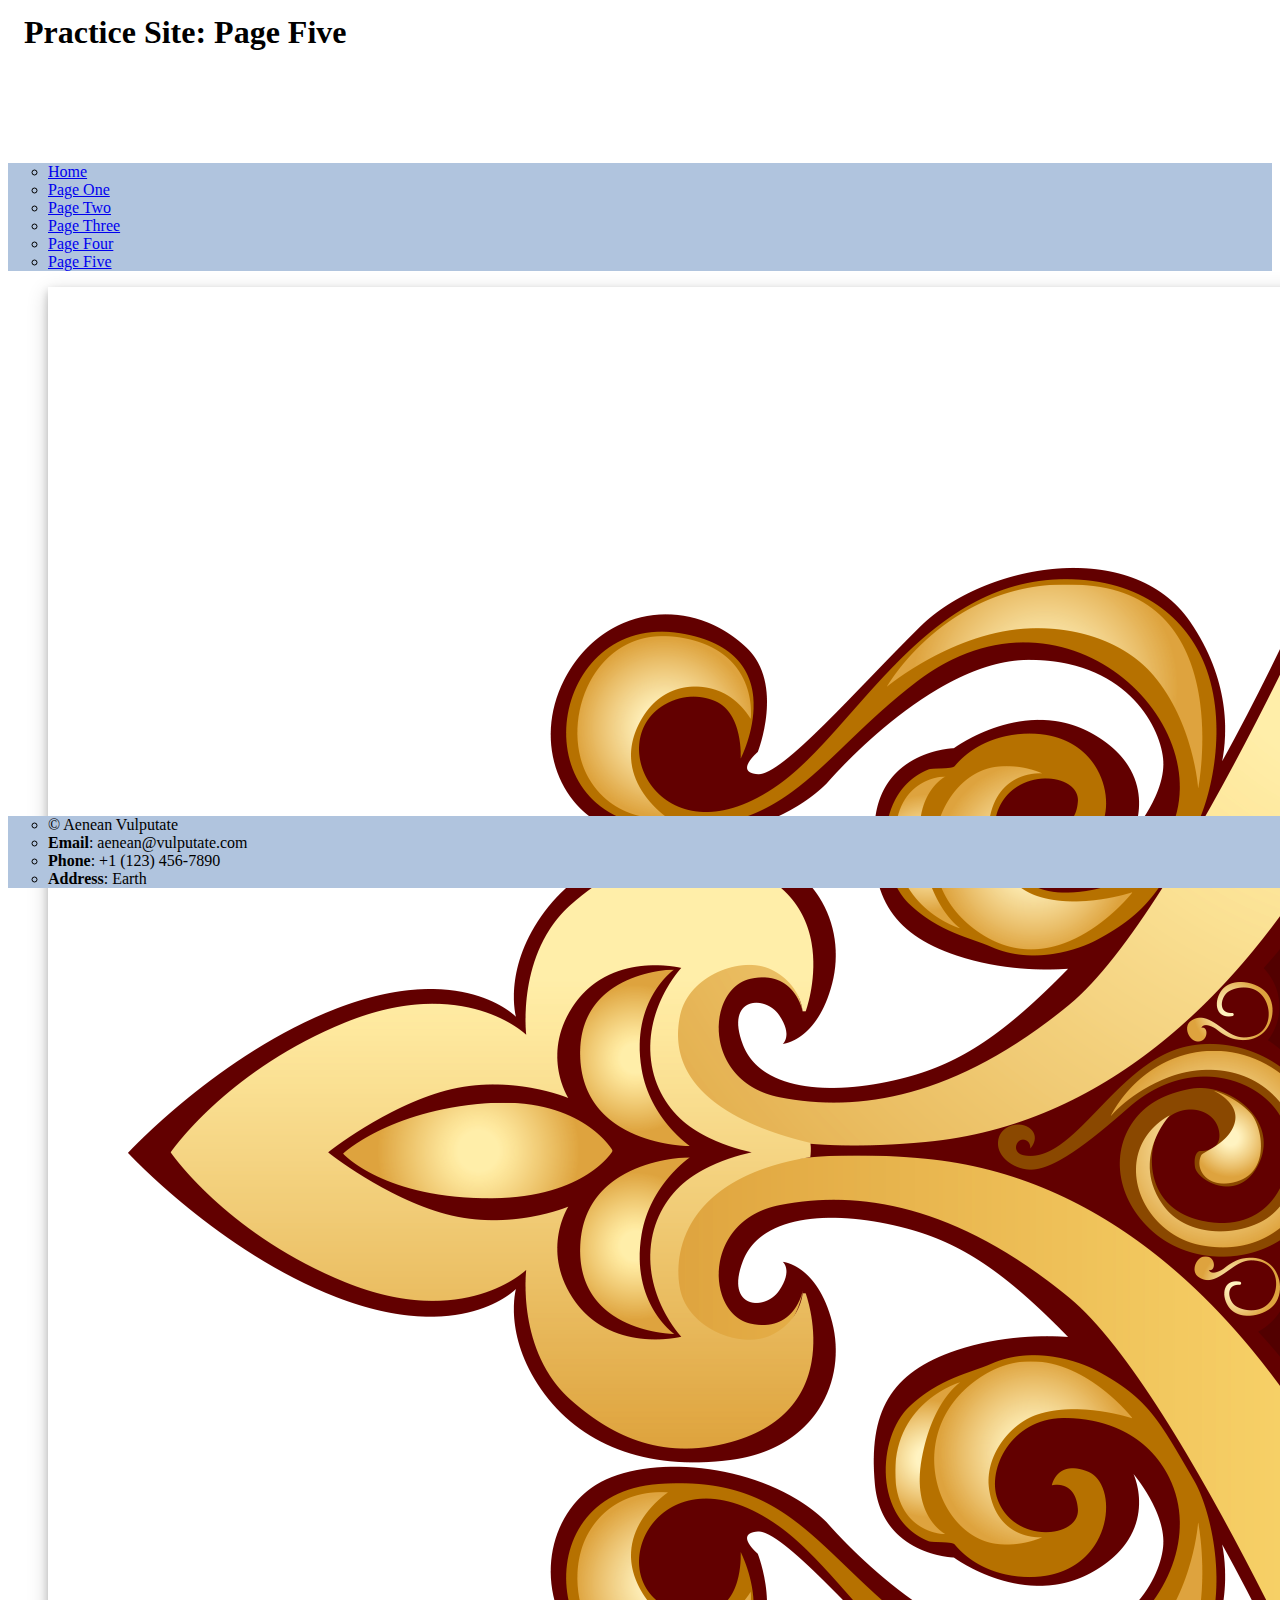
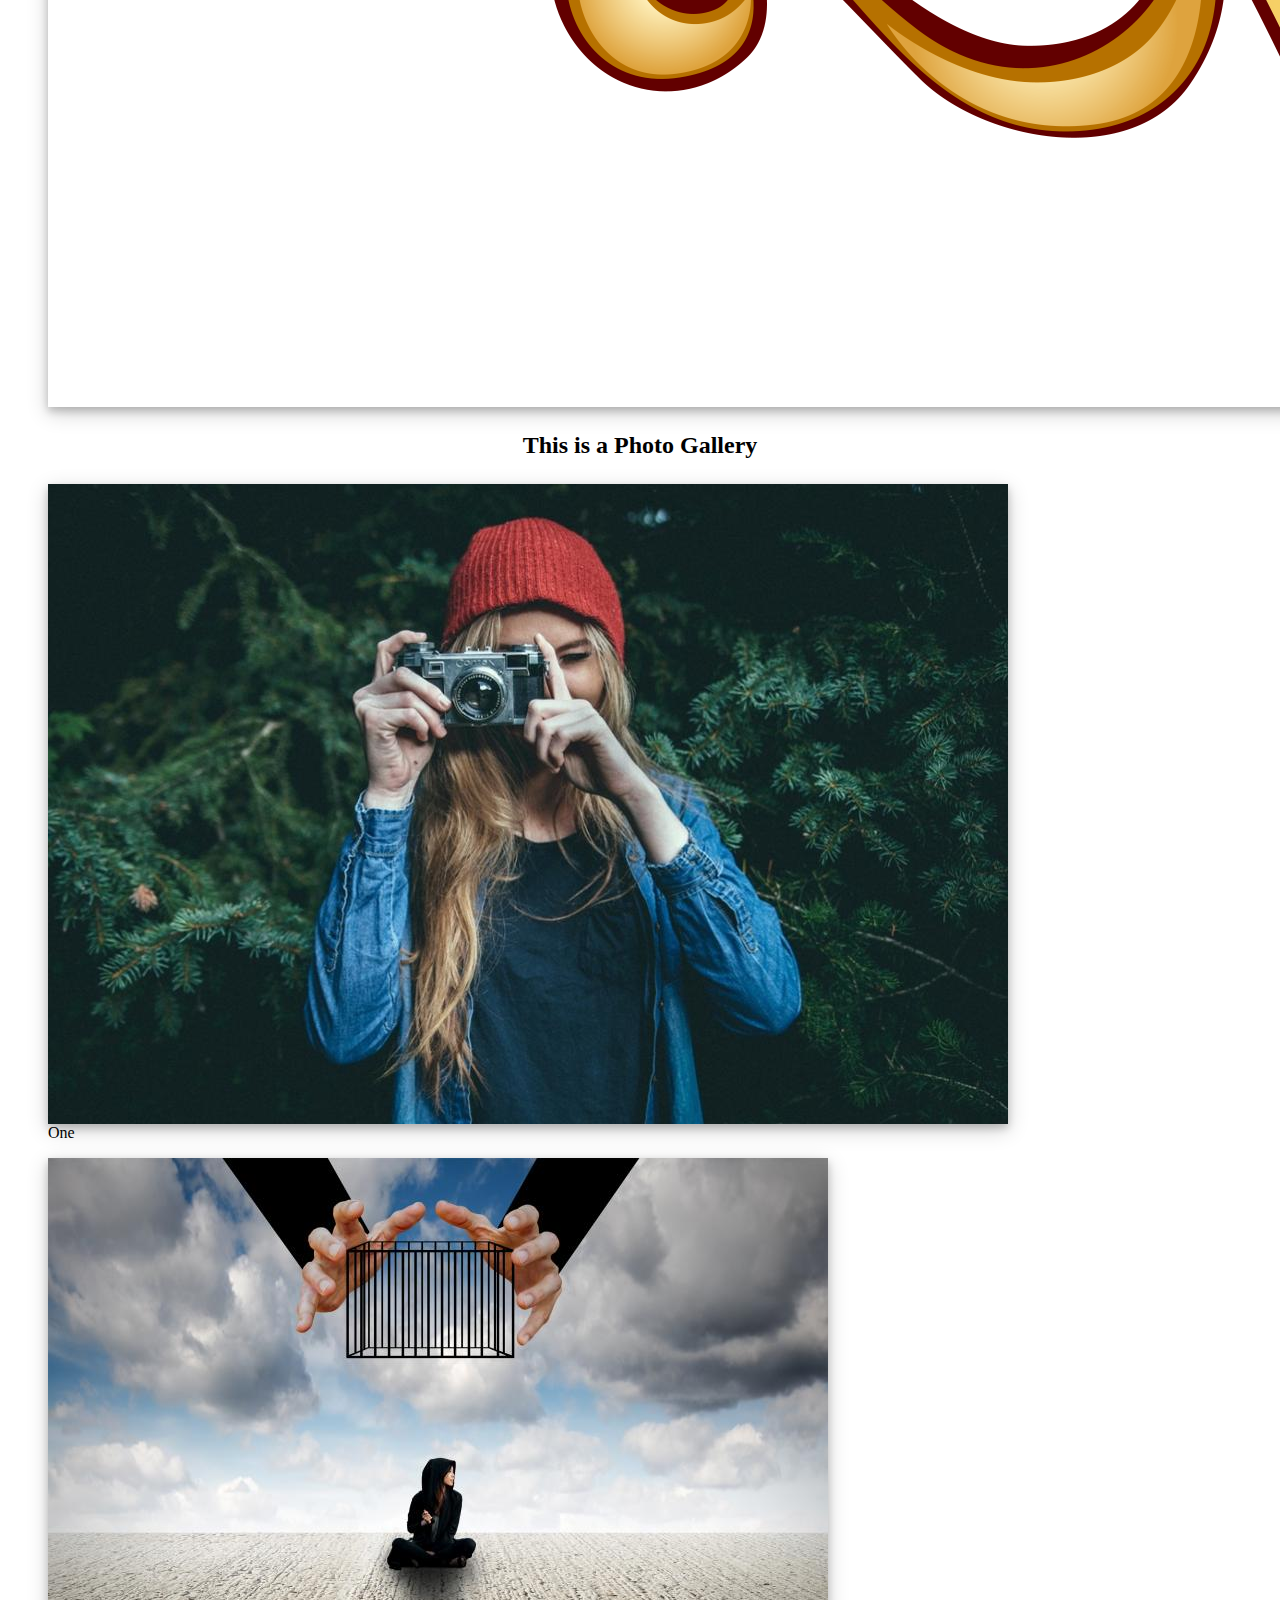
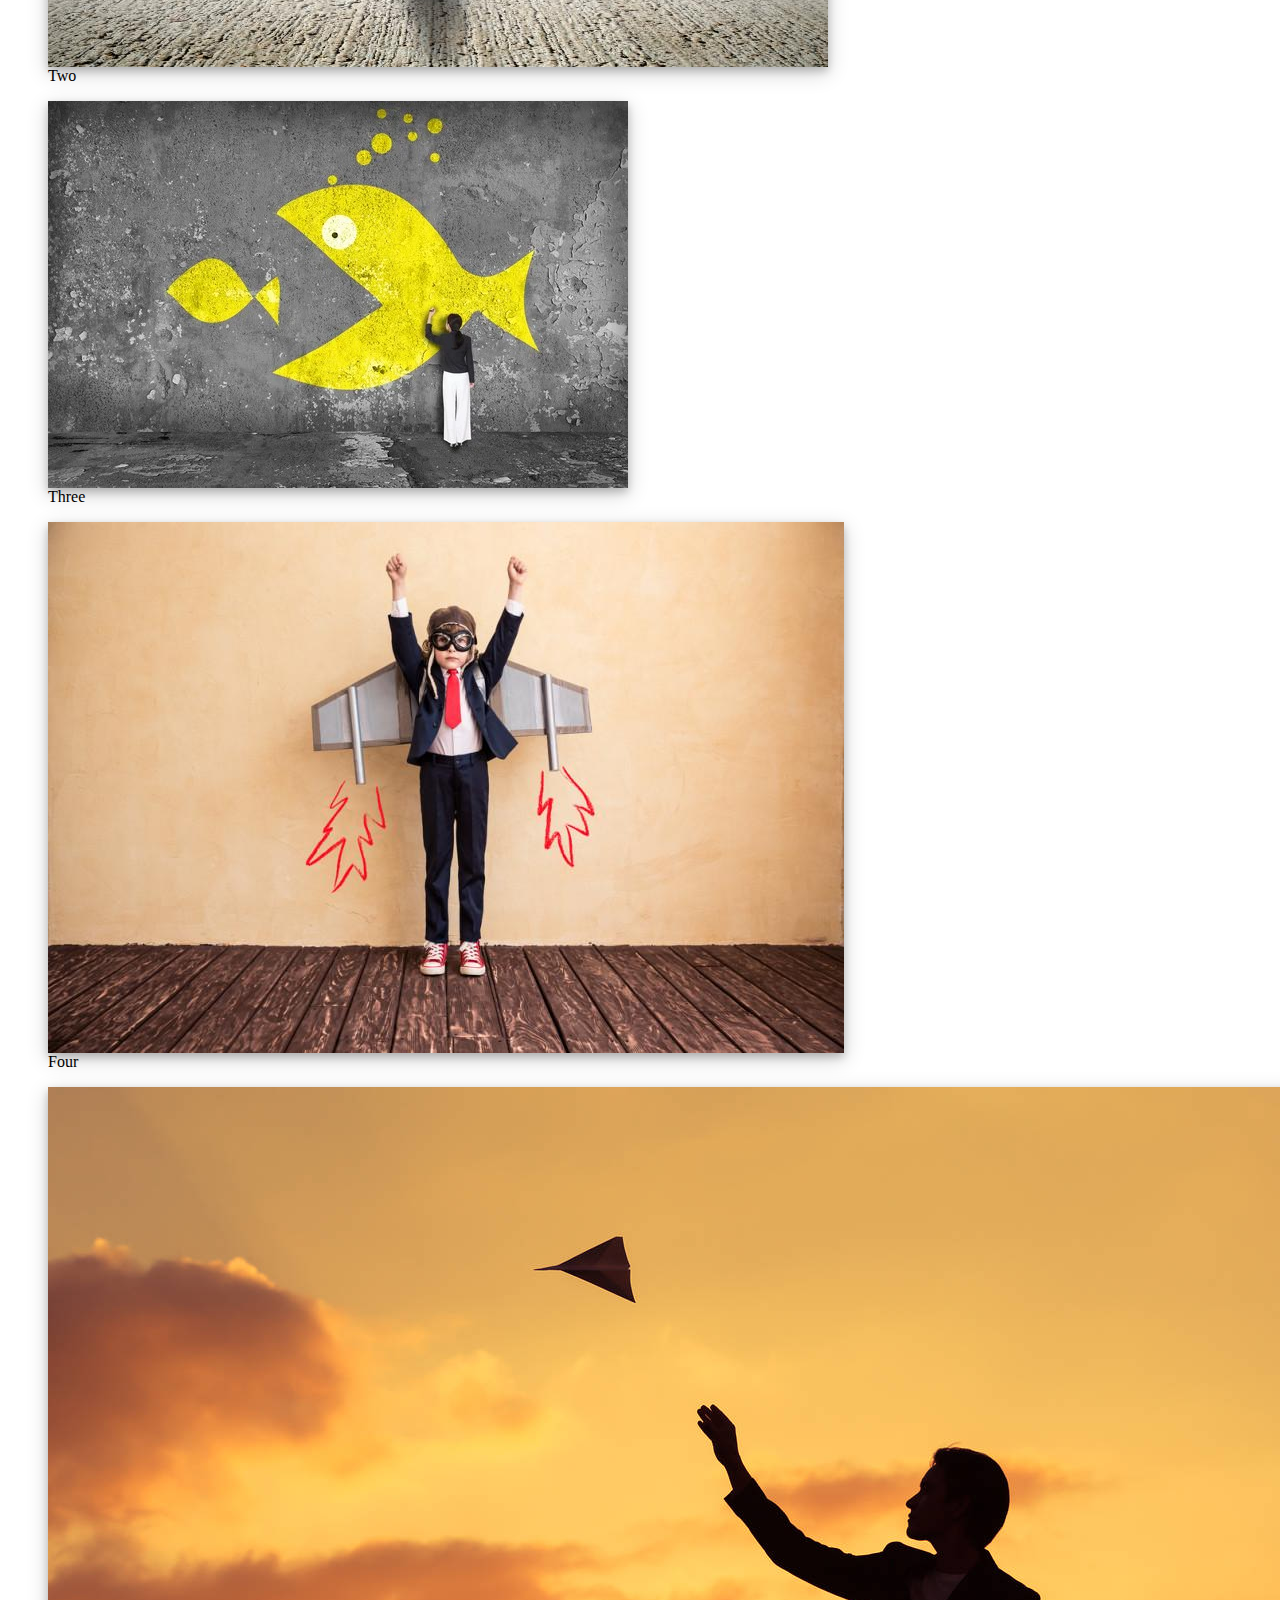
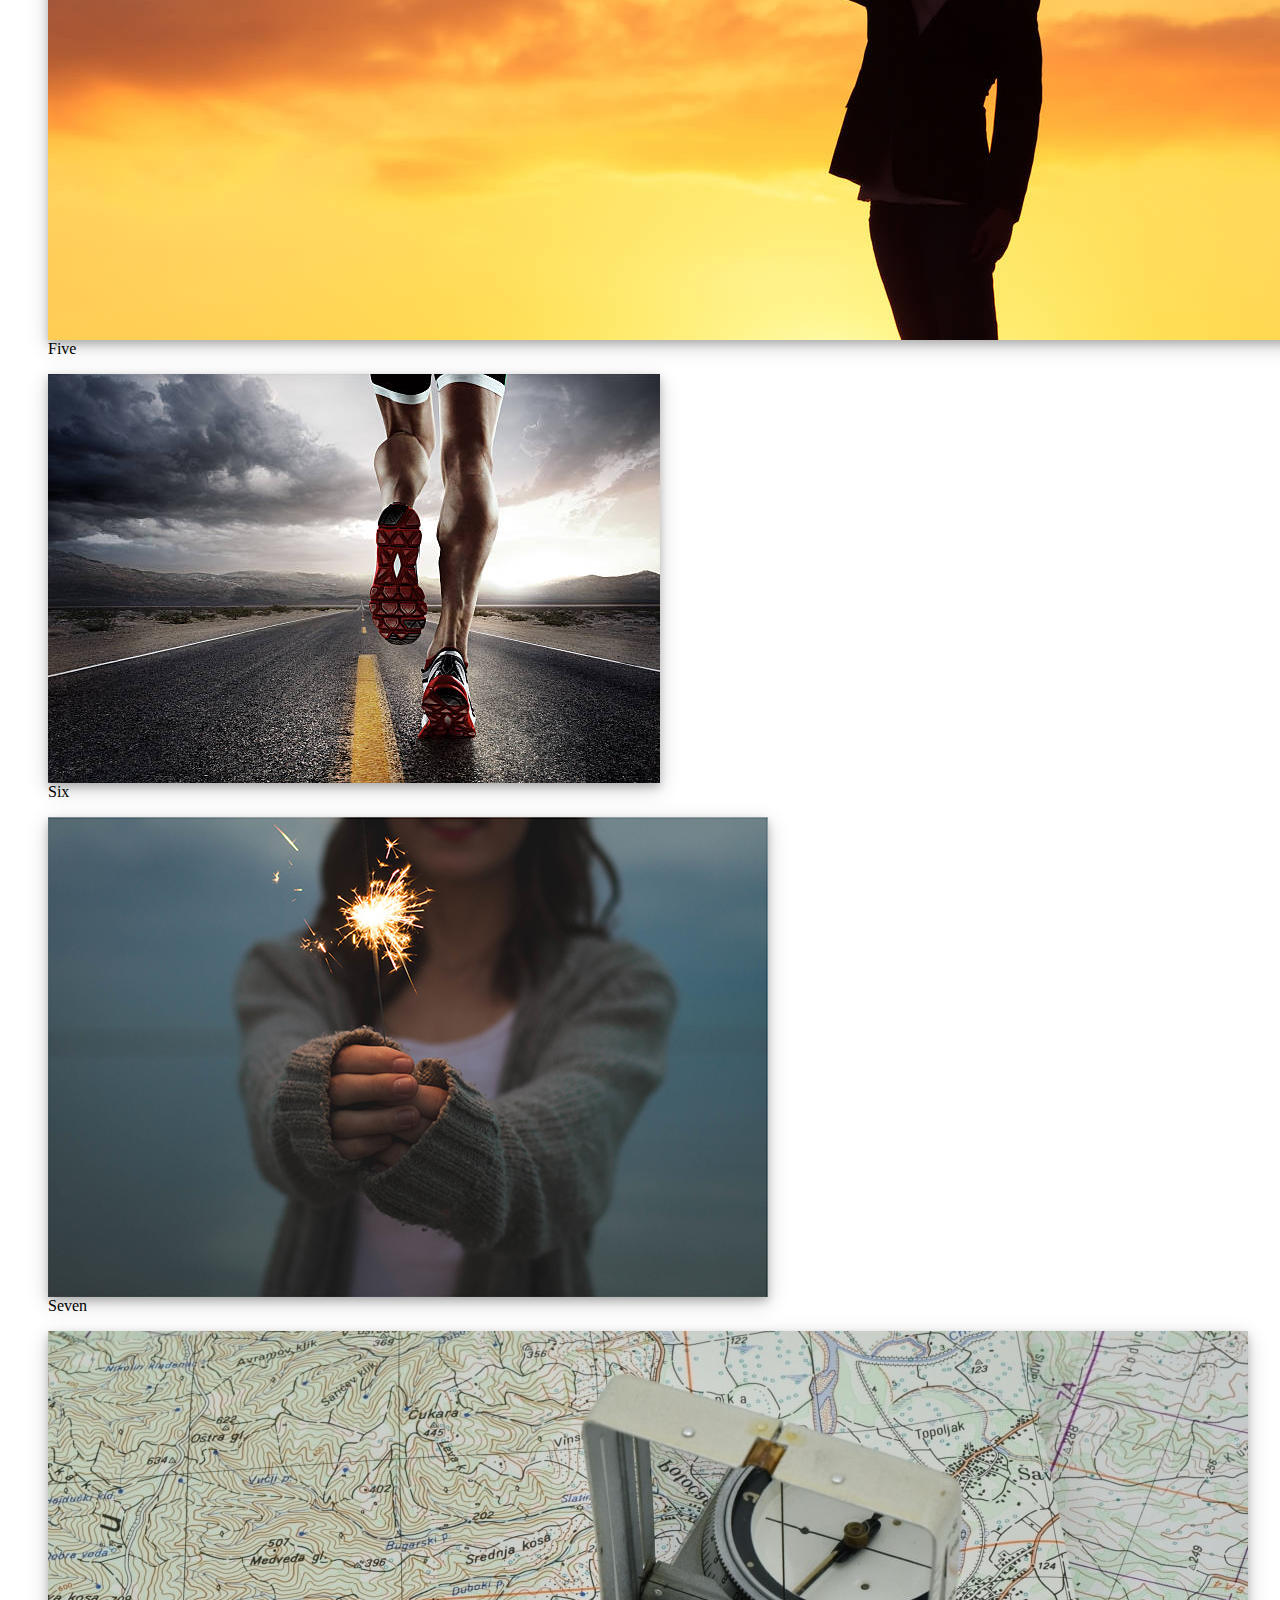
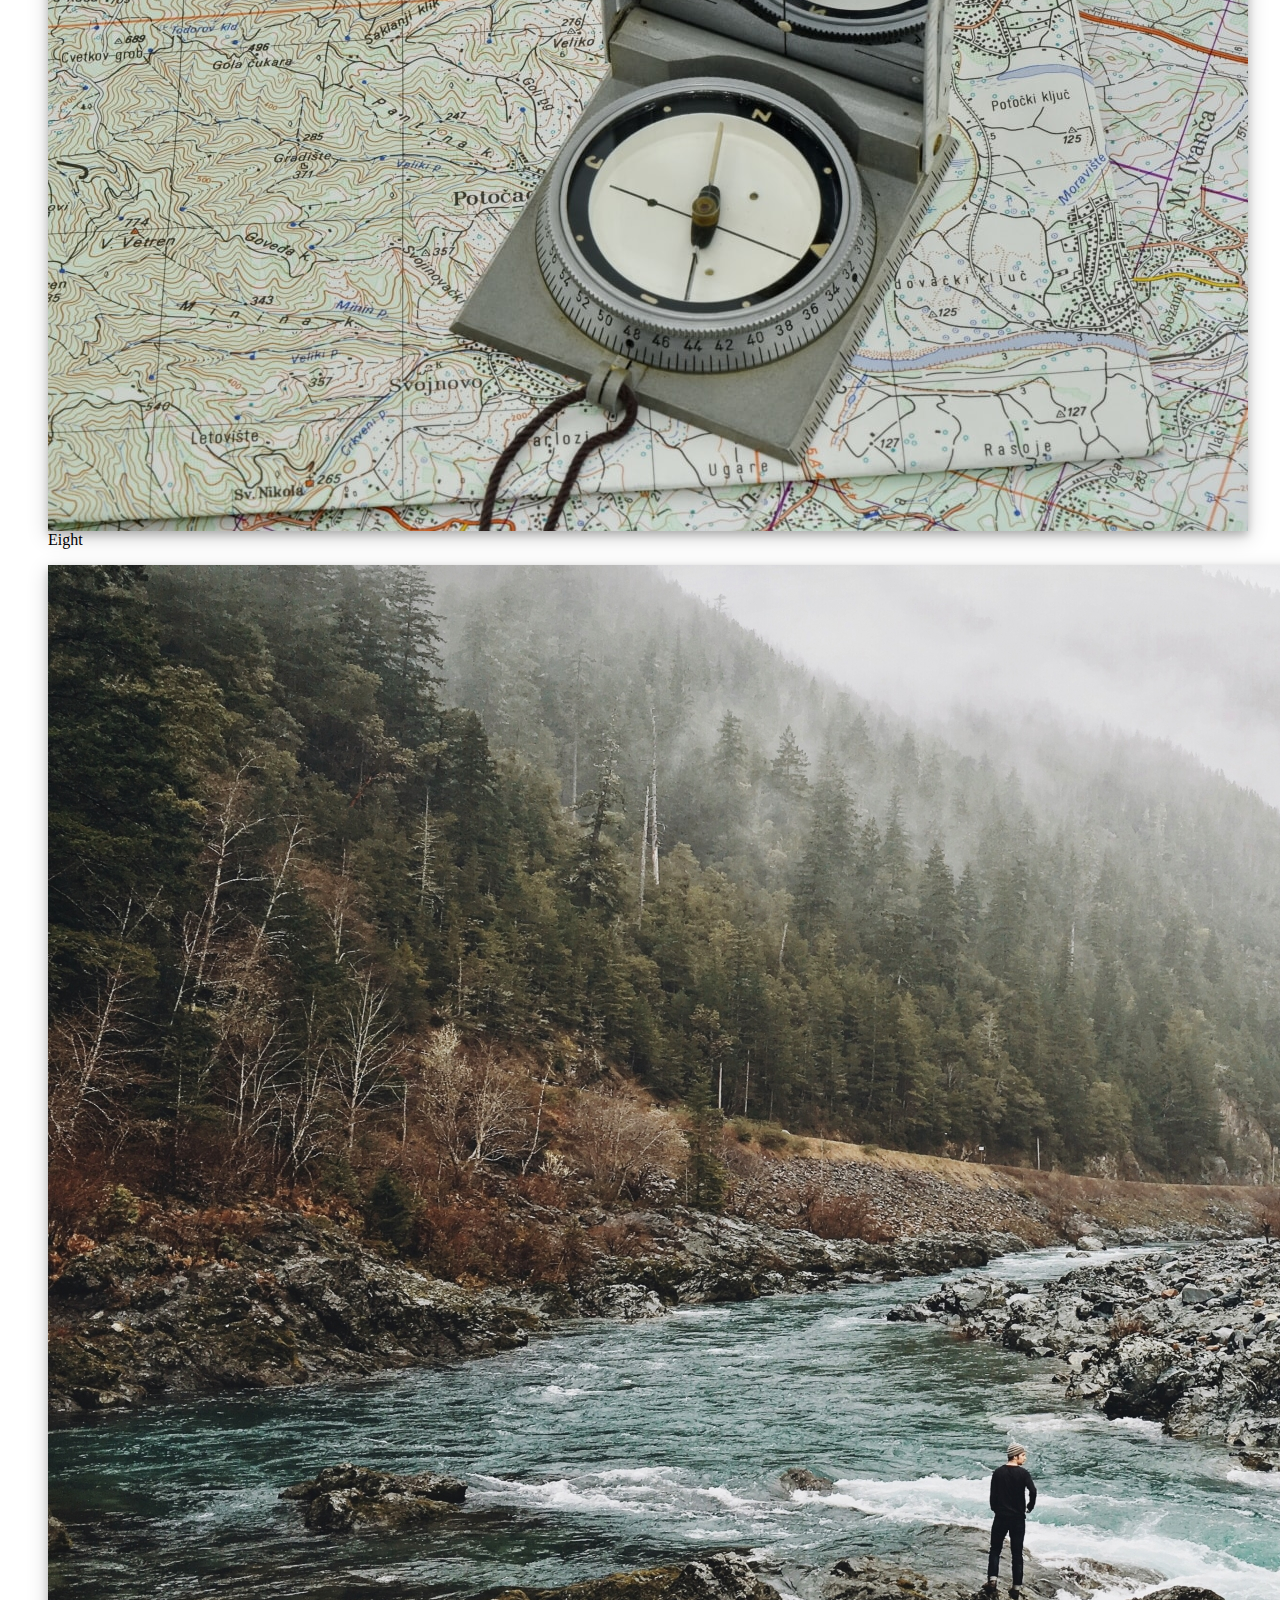
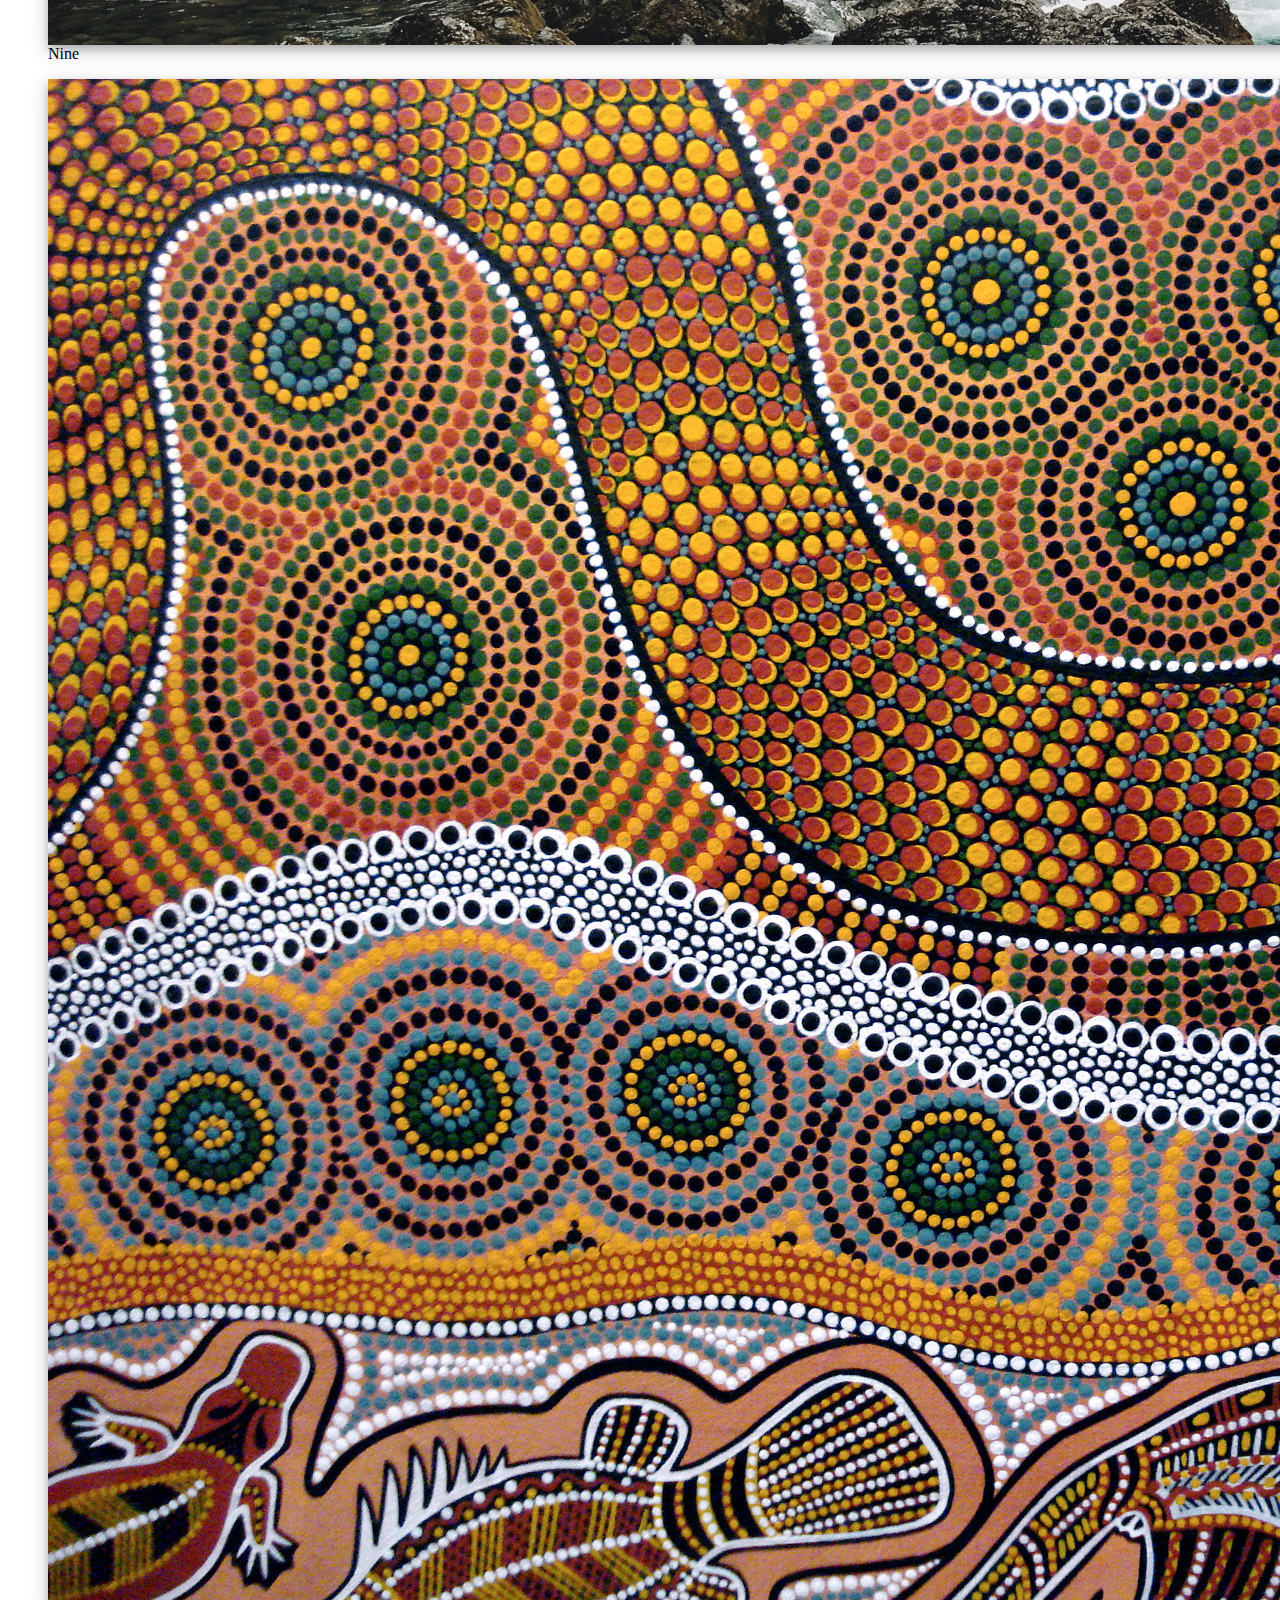
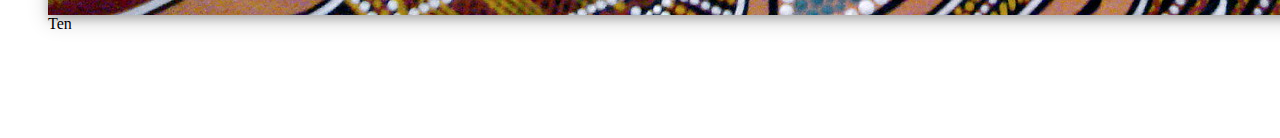
<file: five.html>
<link href="./markdown.css" rel="stylesheet">
<!DOCTYPE HTML>
<html>
	<head>
		<title> Page Five </title>
		<meta charset="utf-8">
		
	</head>
	<body>
		<header>
			<h1> Practice Site: Page Five </h1>
		</header>
		<div id="wrapper">
			<aside>
				<nav>
					<ul>
						<li> <a href="index.html"> Home </a></li>
						<li> <a href="one.html"> Page One </a></li>
						<li> <a href="two.html"> Page Two </a></li>
						<li> <a href="three.html"> Page Three </a></li>
						<li> <a href="four.html"> Page Four </a></li>
						<li> <a href="five.html"> Page Five </a></li>
					</ul>
				</nav>
			</aside>
			<section>
				<header>
					<figure>
						<img src="banner3.png">
					</figure>
					<h2> This is a Photo Gallery </h2>
				</header>
				<section>
					<figure>
						<a href="#"><img src="1.jpg"></a>
						<figcaption> One </figcaption>
					</figure>
					<figure>
						<a href="#"><img src="2.jpg"></a>
						<figcaption> Two </figcaption>
					</figure>
					<figure>
						<a href="#"><img src="3.jpg"></a>
						<figcaption> Three </figcaption>
					</figure>
					<figure>
						<a href="#"><img src="4.jpg"></a>
						<figcaption> Four </figcaption>
					</figure>
					<figure>
						<a href="#"><img src="5.jpg"></a>
						<figcaption> Five </figcaption>
					</figure>
					<figure>
						<a href="#"><img src="6.jpg"></a>
						<figcaption> Six </figcaption>
					</figure>
					<figure>
						<a href="#"><img src="7.jpg"></a>
						<figcaption> Seven </figcaption>
					</figure>
					<figure>
						<a href="#"><img src="8.jpg"></a>
						<figcaption> Eight </figcaption>
					</figure>
					<figure>
						<a href="#"><img src="9.jpg"></a>
						<figcaption> Nine </figcaption>
					</figure>
					<figure>
						<a href="#"><img src="10.jpg"></a>
						<figcaption> Ten </figcaption>
					</figure>
				</section>
			</section>
		</div>
		<footer>
			<ul>
				<li> &copy; Aenean Vulputate </li>
				<li><b>Email</b>: aenean@vulputate.com</li>
				<li><b>Phone</b>: +1 (123) 456-7890 </li>
				<li><b>Address</b>: Earth </li>
		</footer>
	</body>
</html>
</file>
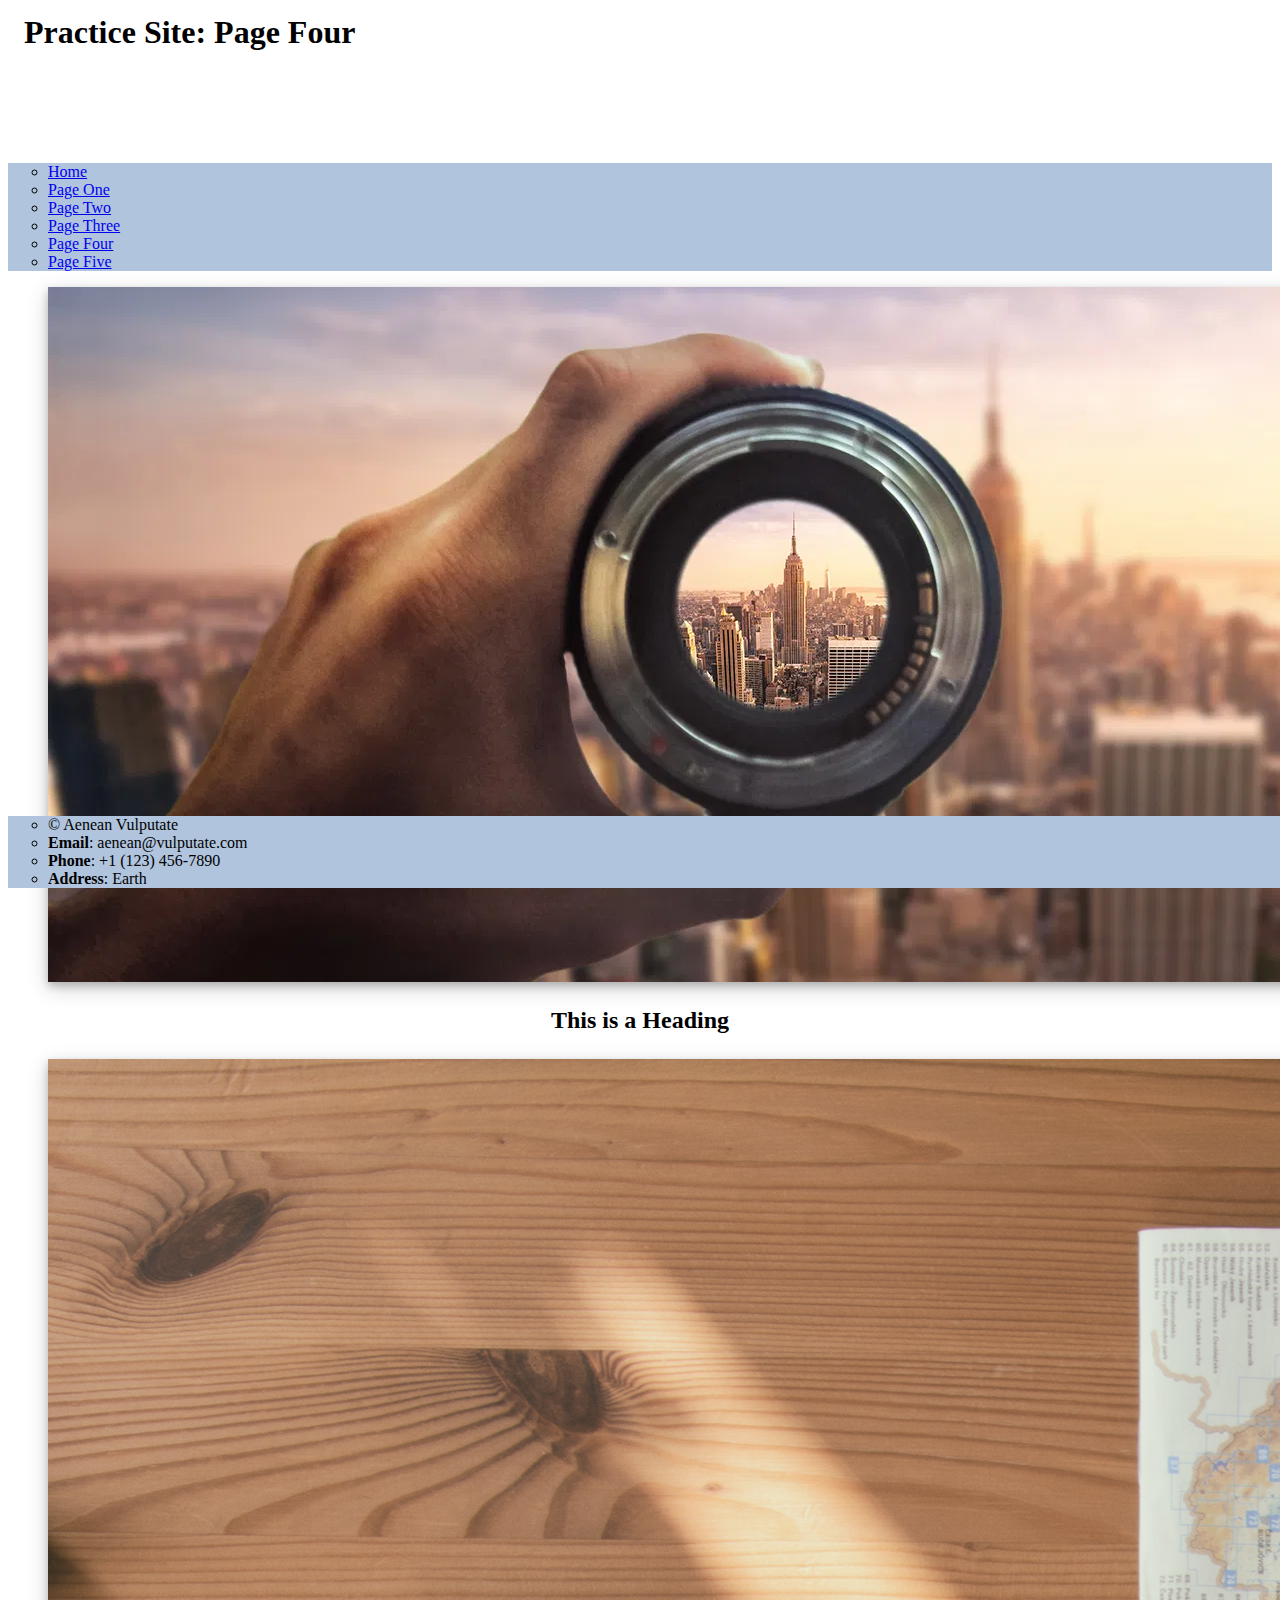
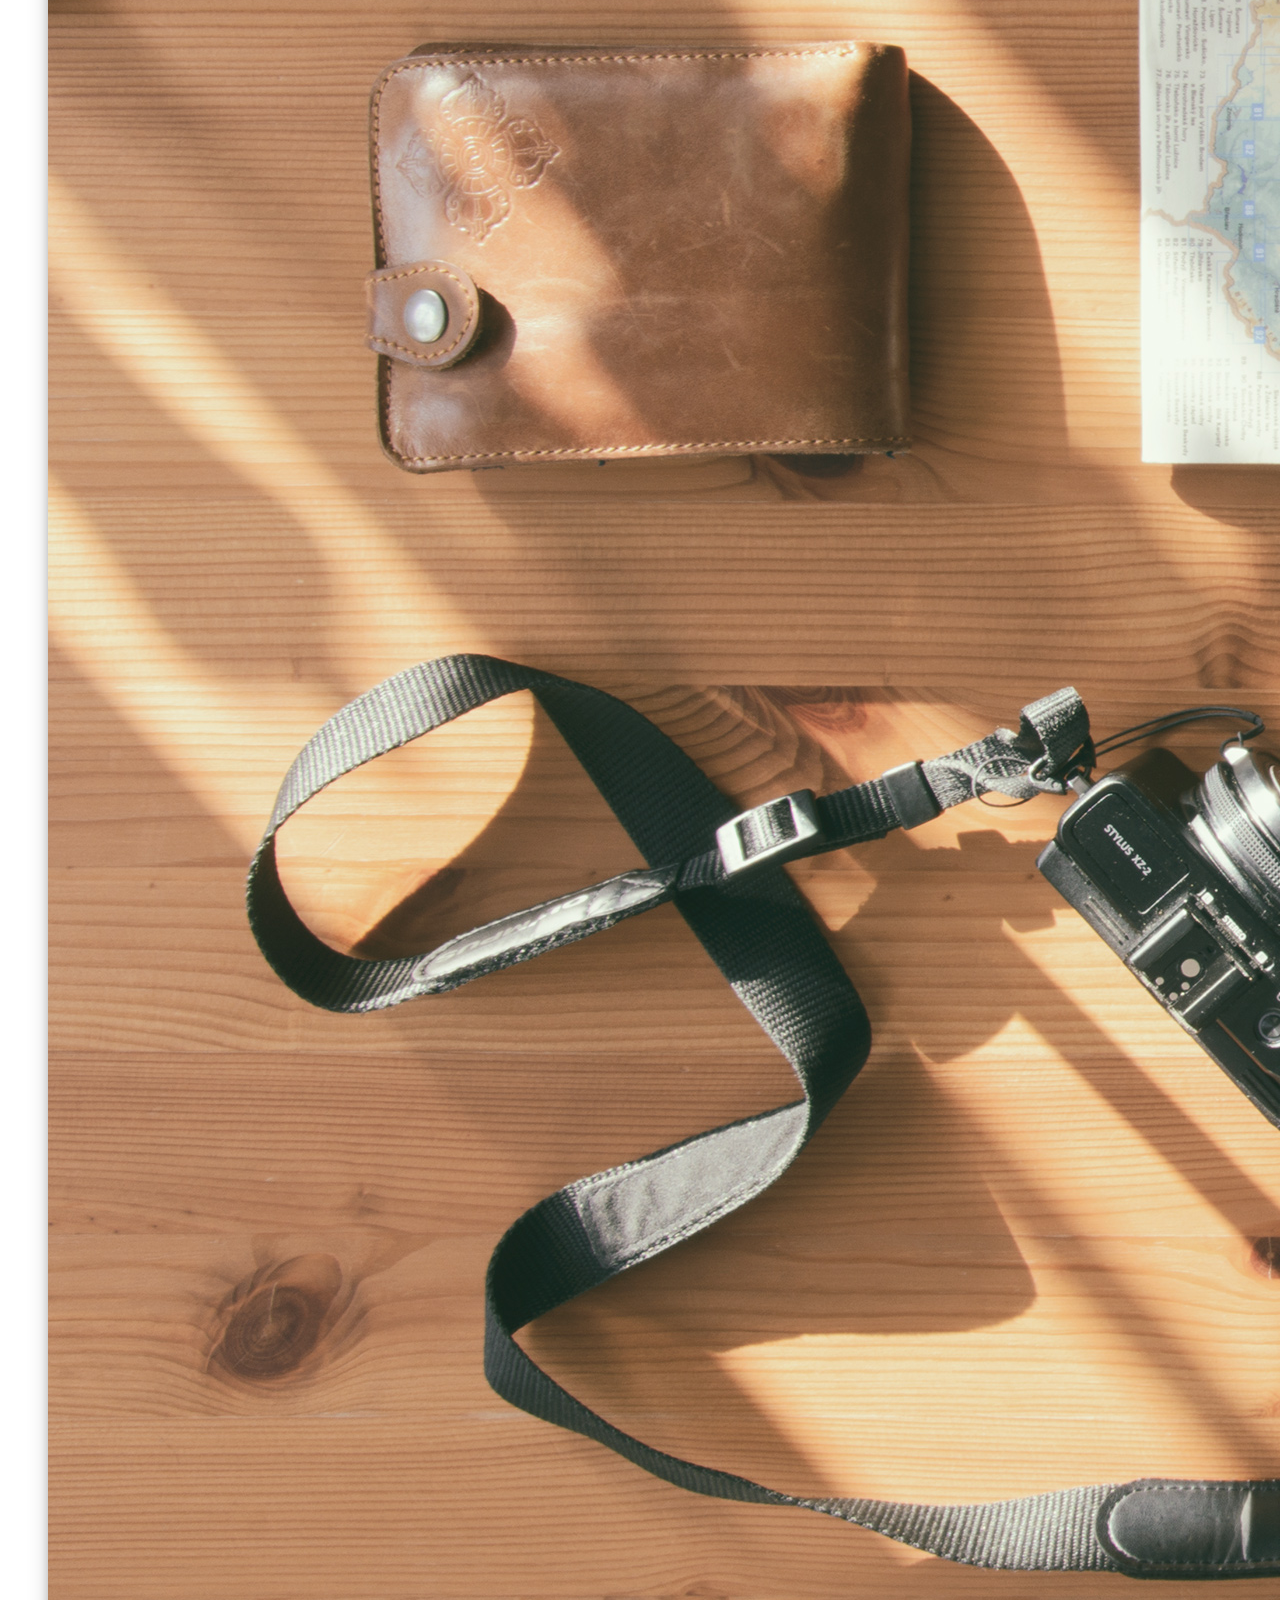
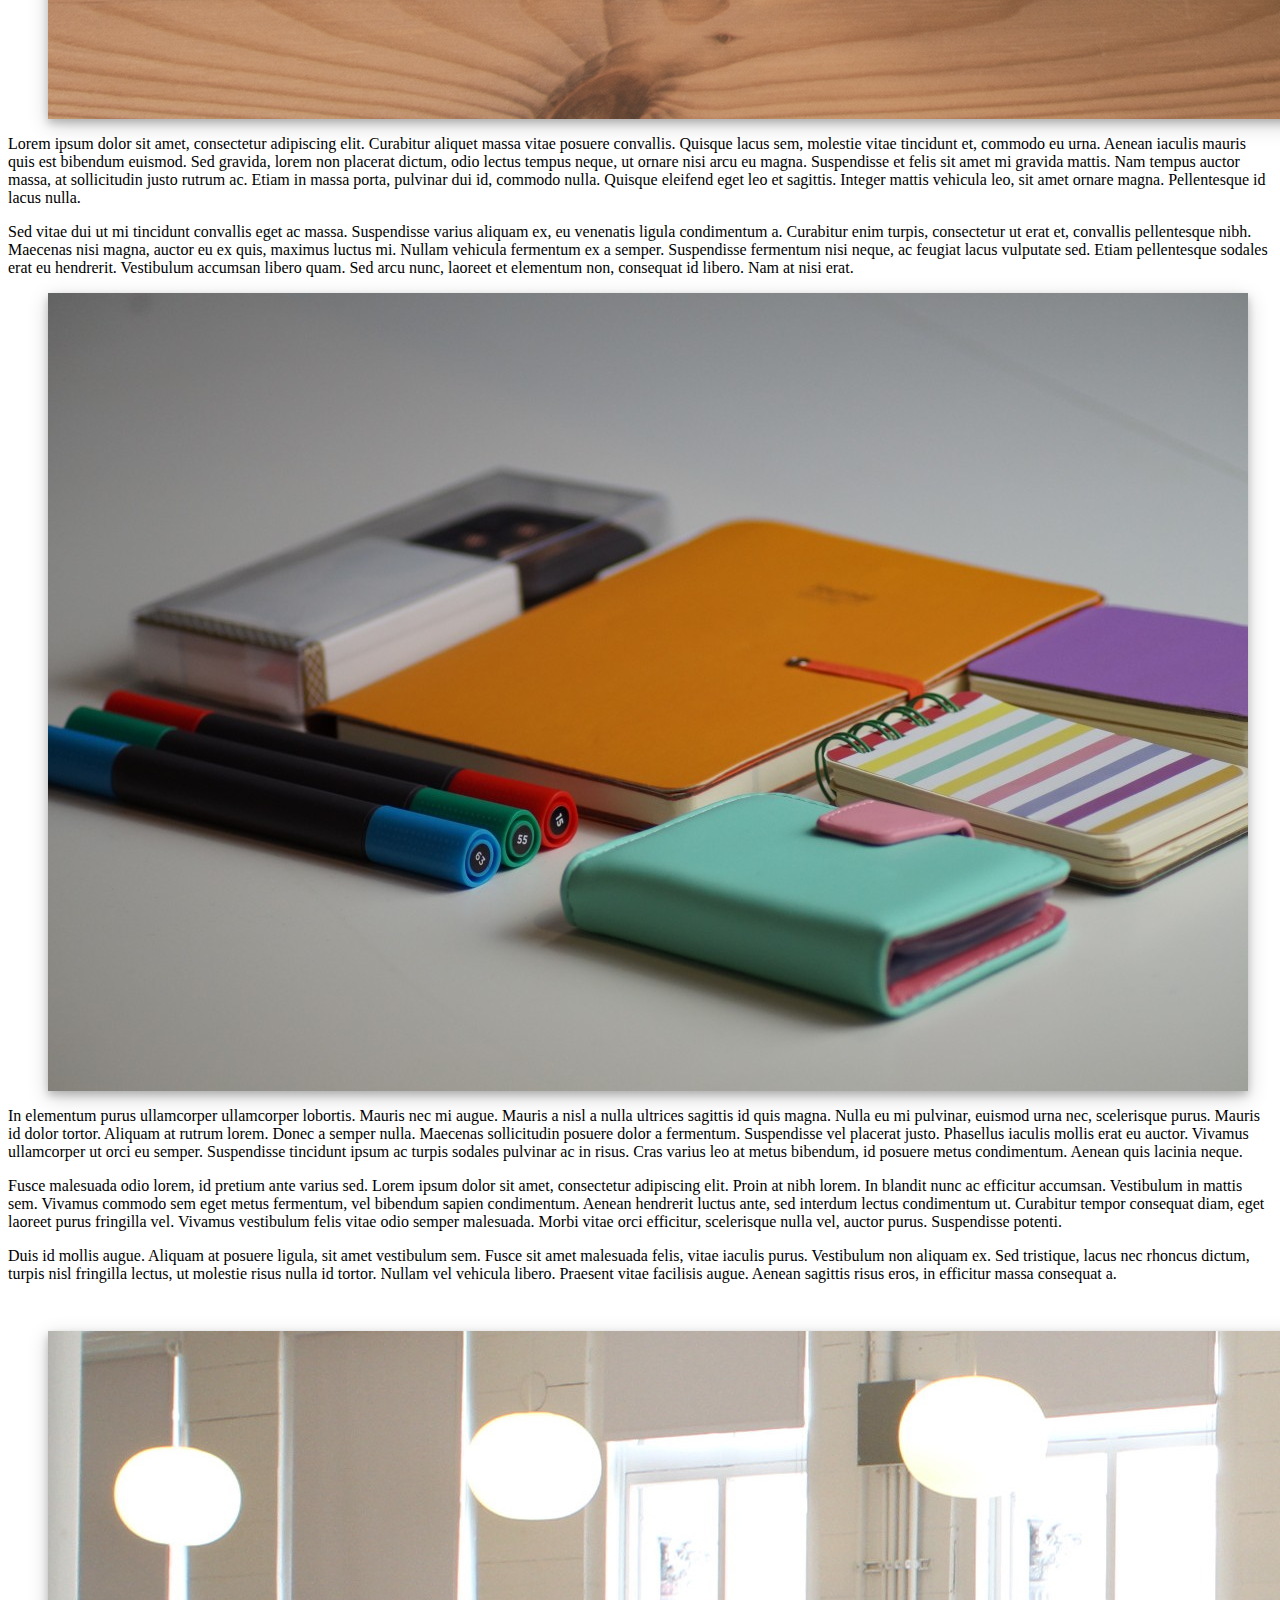
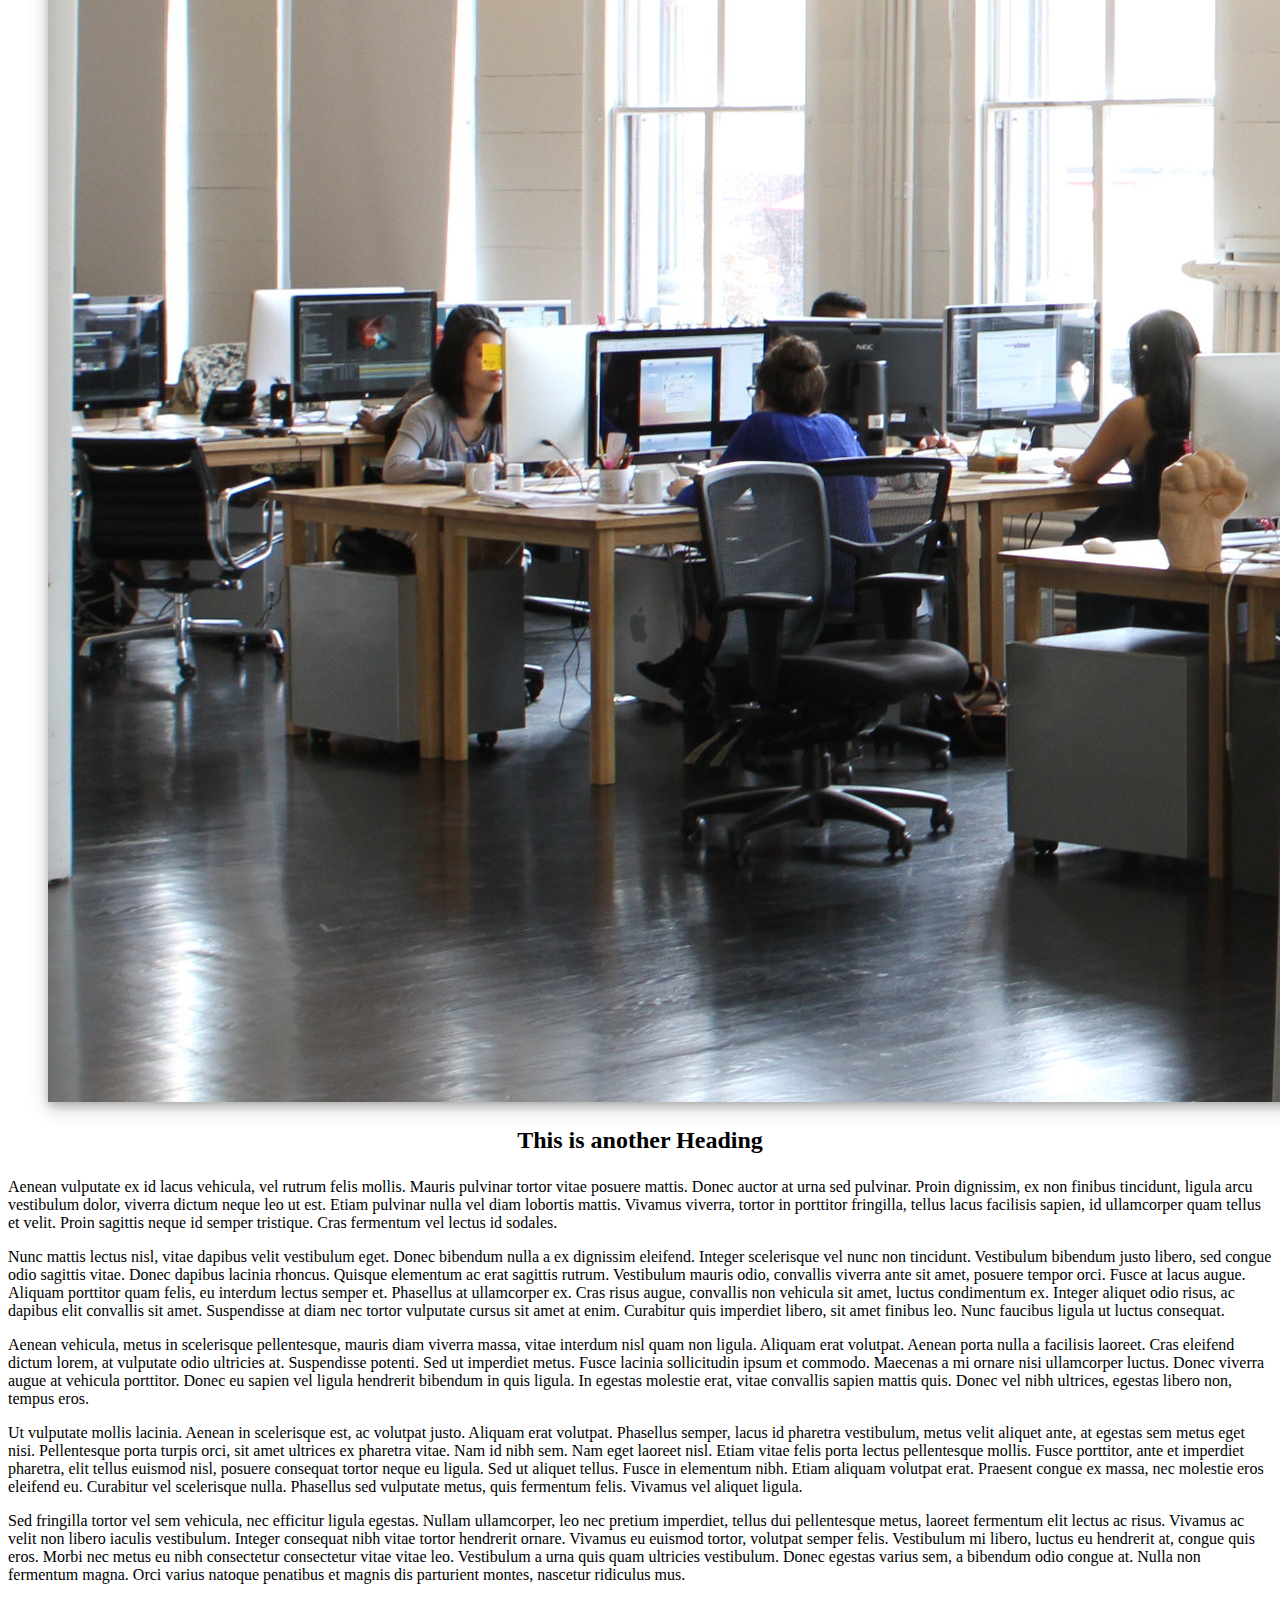
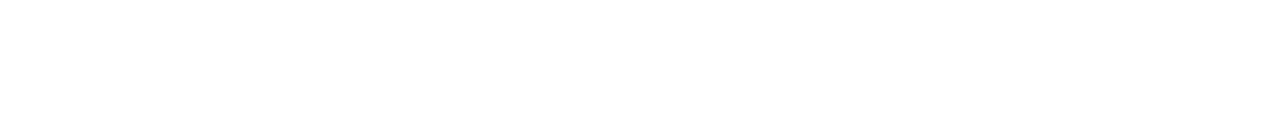
<file: four.html>
<link href="./markdown.css" rel="stylesheet">
<!DOCTYPE HTML>
<html>
	<head>
		<title> Page Four </title>
		<meta charset="utf-8">
		
	</head>
	<body>
		<header>
			<h1> Practice Site: Page Four </h1>
		</header>
		<div id="wrapper">
			<aside>
				<nav>
					<ul>
						<li> <a href="index.html"> Home </a></li>
						<li> <a href="one.html"> Page One </a></li>
						<li> <a href="two.html"> Page Two </a></li>
						<li> <a href="three.html"> Page Three </a></li>
						<li> <a href="four.html"> Page Four </a></li>
						<li> <a href="five.html"> Page Five </a></li>
					</ul>
				</nav>
			</aside>
			<article>
				<header>
					<figure>
						<img src="banner.jpg">
					</figure>
					<h2> This is a Heading </h2>
				</header>
				<section>
					<figure>
						<img src="one.jpg">
					</figure>
					<p>Lorem ipsum dolor sit amet, consectetur adipiscing elit. Curabitur aliquet massa vitae posuere convallis. Quisque lacus sem, molestie vitae tincidunt et, commodo eu urna. Aenean iaculis mauris quis est bibendum euismod. Sed gravida, lorem non placerat dictum, odio lectus tempus neque, ut ornare nisi arcu eu magna. Suspendisse et felis sit amet mi gravida mattis. Nam tempus auctor massa, at sollicitudin justo rutrum ac. Etiam in massa porta, pulvinar dui id, commodo nulla. Quisque eleifend eget leo et sagittis. Integer mattis vehicula leo, sit amet ornare magna. Pellentesque id lacus nulla.</p>
					<p>Sed vitae dui ut mi tincidunt convallis eget ac massa. Suspendisse varius aliquam ex, eu venenatis ligula condimentum a. Curabitur enim turpis, consectetur ut erat et, convallis pellentesque nibh. Maecenas nisi magna, auctor eu ex quis, maximus luctus mi. Nullam vehicula fermentum ex a semper. Suspendisse fermentum nisi neque, ac feugiat lacus vulputate sed. Etiam pellentesque sodales erat eu hendrerit. Vestibulum accumsan libero quam. Sed arcu nunc, laoreet et elementum non, consequat id libero. Nam at nisi erat.</p>
					<figure>
						<img src="two.jpg">
					</figure>
					<p>In elementum purus ullamcorper ullamcorper lobortis. Mauris nec mi augue. Mauris a nisl a nulla ultrices sagittis id quis magna. Nulla eu mi pulvinar, euismod urna nec, scelerisque purus. Mauris id dolor tortor. Aliquam at rutrum lorem. Donec a semper nulla. Maecenas sollicitudin posuere dolor a fermentum. Suspendisse vel placerat justo. Phasellus iaculis mollis erat eu auctor. Vivamus ullamcorper ut orci eu semper. Suspendisse tincidunt ipsum ac turpis sodales pulvinar ac in risus. Cras varius leo at metus bibendum, id posuere metus condimentum. Aenean quis lacinia neque.</p>
					<p>Fusce malesuada odio lorem, id pretium ante varius sed. Lorem ipsum dolor sit amet, consectetur adipiscing elit. Proin at nibh lorem. In blandit nunc ac efficitur accumsan. Vestibulum in mattis sem. Vivamus commodo sem eget metus fermentum, vel bibendum sapien condimentum. Aenean hendrerit luctus ante, sed interdum lectus condimentum ut. Curabitur tempor consequat diam, eget laoreet purus fringilla vel. Vivamus vestibulum felis vitae odio semper malesuada. Morbi vitae orci efficitur, scelerisque nulla vel, auctor purus. Suspendisse potenti.</p>
					<p>Duis id mollis augue. Aliquam at posuere ligula, sit amet vestibulum sem. Fusce sit amet malesuada felis, vitae iaculis purus. Vestibulum non aliquam ex. Sed tristique, lacus nec rhoncus dictum, turpis nisl fringilla lectus, ut molestie risus nulla id tortor. Nullam vel vehicula libero. Praesent vitae facilisis augue. Aenean sagittis risus eros, in efficitur massa consequat a.</p>
				</section>
			</article>
			<article>
				<header>
					<figure>
						<img src="banner2.jpg">
					</figure>
					<h2> This is another Heading </h2>
				</header>
				<p>Aenean vulputate ex id lacus vehicula, vel rutrum felis mollis. Mauris pulvinar tortor vitae posuere mattis. Donec auctor at urna sed pulvinar. Proin dignissim, ex non finibus tincidunt, ligula arcu vestibulum dolor, viverra dictum neque leo ut est. Etiam pulvinar nulla vel diam lobortis mattis. Vivamus viverra, tortor in porttitor fringilla, tellus lacus facilisis sapien, id ullamcorper quam tellus et velit. Proin sagittis neque id semper tristique. Cras fermentum vel lectus id sodales.</p>
				<p>Nunc mattis lectus nisl, vitae dapibus velit vestibulum eget. Donec bibendum nulla a ex dignissim eleifend. Integer scelerisque vel nunc non tincidunt. Vestibulum bibendum justo libero, sed congue odio sagittis vitae. Donec dapibus lacinia rhoncus. Quisque elementum ac erat sagittis rutrum. Vestibulum mauris odio, convallis viverra ante sit amet, posuere tempor orci. Fusce at lacus augue. Aliquam porttitor quam felis, eu interdum lectus semper et. Phasellus at ullamcorper ex. Cras risus augue, convallis non vehicula sit amet, luctus condimentum ex. Integer aliquet odio risus, ac dapibus elit convallis sit amet. Suspendisse at diam nec tortor vulputate cursus sit amet at enim. Curabitur quis imperdiet libero, sit amet finibus leo. Nunc faucibus ligula ut luctus consequat.</p>
				<p>Aenean vehicula, metus in scelerisque pellentesque, mauris diam viverra massa, vitae interdum nisl quam non ligula. Aliquam erat volutpat. Aenean porta nulla a facilisis laoreet. Cras eleifend dictum lorem, at vulputate odio ultricies at. Suspendisse potenti. Sed ut imperdiet metus. Fusce lacinia sollicitudin ipsum et commodo. Maecenas a mi ornare nisi ullamcorper luctus. Donec viverra augue at vehicula porttitor. Donec eu sapien vel ligula hendrerit bibendum in quis ligula. In egestas molestie erat, vitae convallis sapien mattis quis. Donec vel nibh ultrices, egestas libero non, tempus eros.</p>
				<p>Ut vulputate mollis lacinia. Aenean in scelerisque est, ac volutpat justo. Aliquam erat volutpat. Phasellus semper, lacus id pharetra vestibulum, metus velit aliquet ante, at egestas sem metus eget nisi. Pellentesque porta turpis orci, sit amet ultrices ex pharetra vitae. Nam id nibh sem. Nam eget laoreet nisl. Etiam vitae felis porta lectus pellentesque mollis. Fusce porttitor, ante et imperdiet pharetra, elit tellus euismod nisl, posuere consequat tortor neque eu ligula. Sed ut aliquet tellus. Fusce in elementum nibh. Etiam aliquam volutpat erat. Praesent congue ex massa, nec molestie eros eleifend eu. Curabitur vel scelerisque nulla. Phasellus sed vulputate metus, quis fermentum felis. Vivamus vel aliquet ligula.</p>
				<p>Sed fringilla tortor vel sem vehicula, nec efficitur ligula egestas. Nullam ullamcorper, leo nec pretium imperdiet, tellus dui pellentesque metus, laoreet fermentum elit lectus ac risus. Vivamus ac velit non libero iaculis vestibulum. Integer consequat nibh vitae tortor hendrerit ornare. Vivamus eu euismod tortor, volutpat semper felis. Vestibulum mi libero, luctus eu hendrerit at, congue quis eros. Morbi nec metus eu nibh consectetur consectetur vitae vitae leo. Vestibulum a urna quis quam ultricies vestibulum. Donec egestas varius sem, a bibendum odio congue at. Nulla non fermentum magna. Orci varius natoque penatibus et magnis dis parturient montes, nascetur ridiculus mus.</p>
			</article>
		</div>
		<footer>
			<ul>
				<li> &copy; Aenean Vulputate </li>
				<li><b>Email</b>: aenean@vulputate.com</li>
				<li><b>Phone</b>: +1 (123) 456-7890 </li>
				<li><b>Address</b>: Earth </li>
		</footer>
	</body>
</html>
</file>
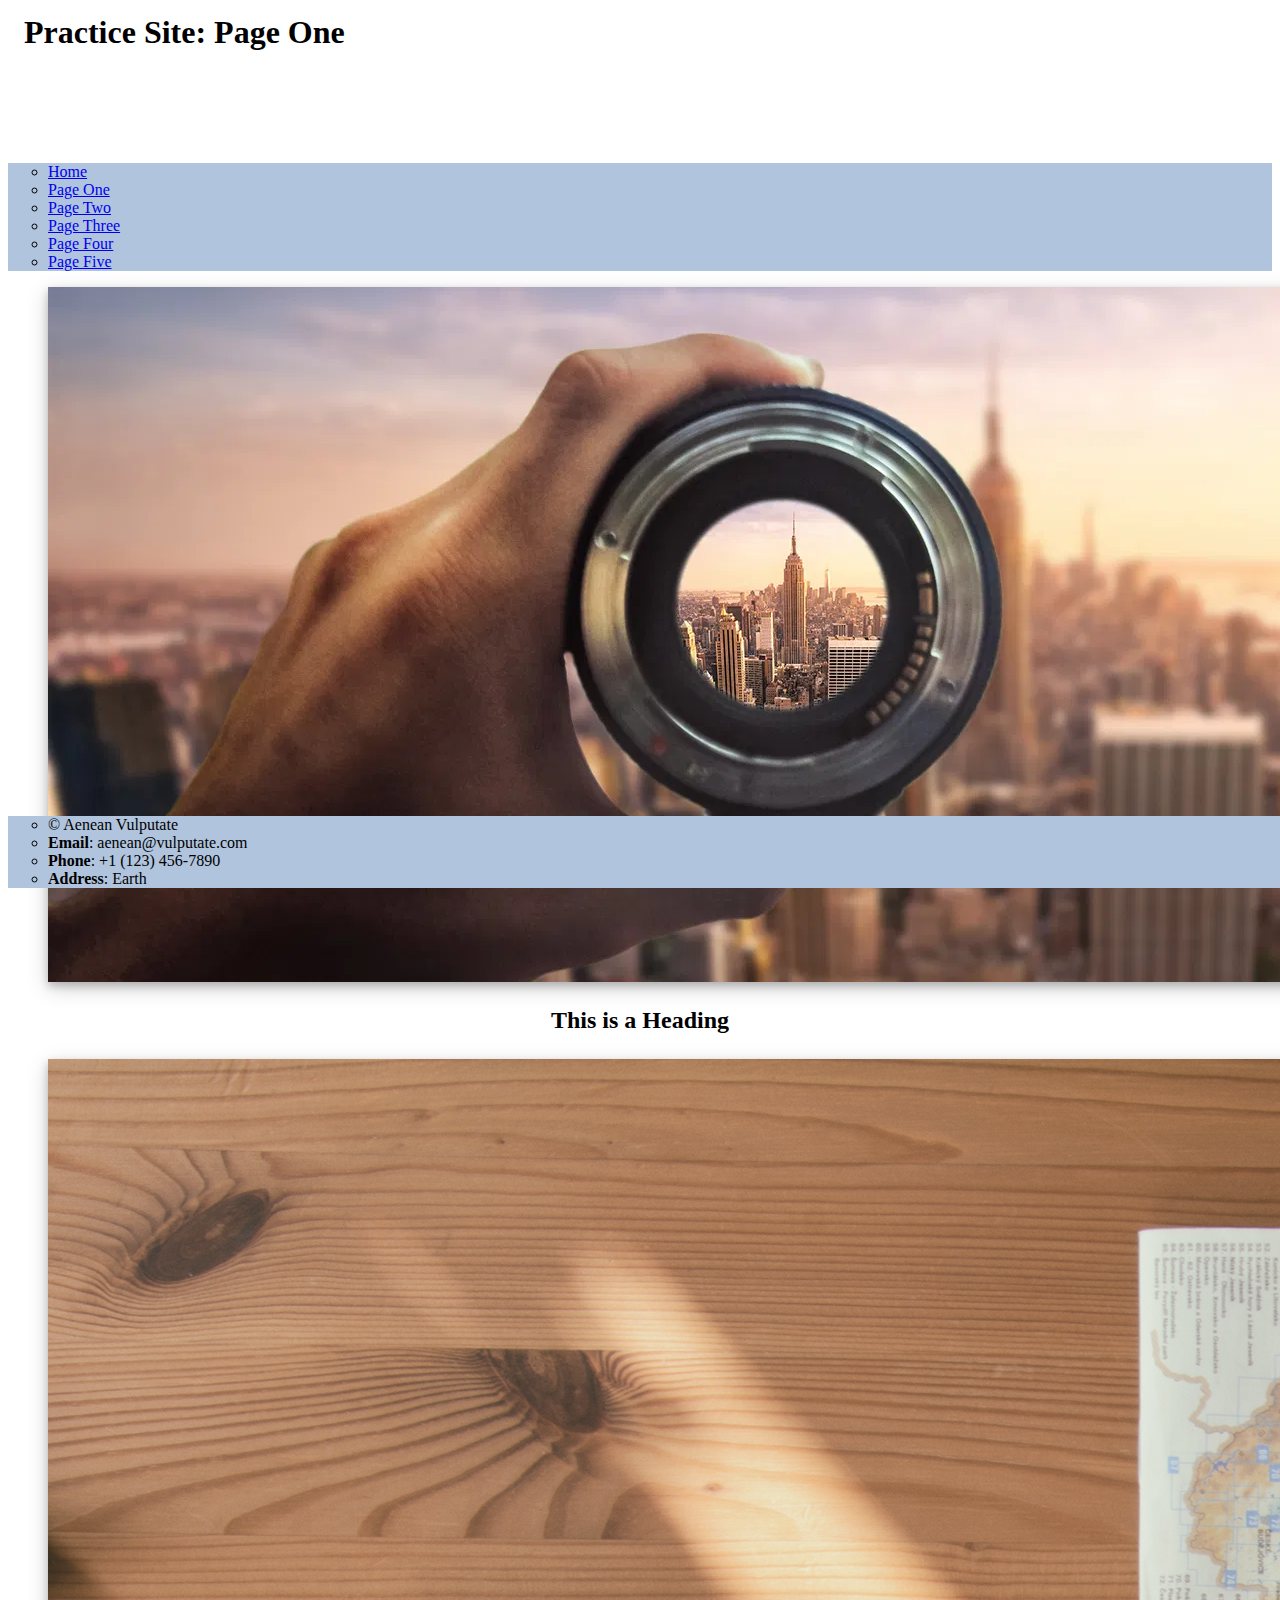
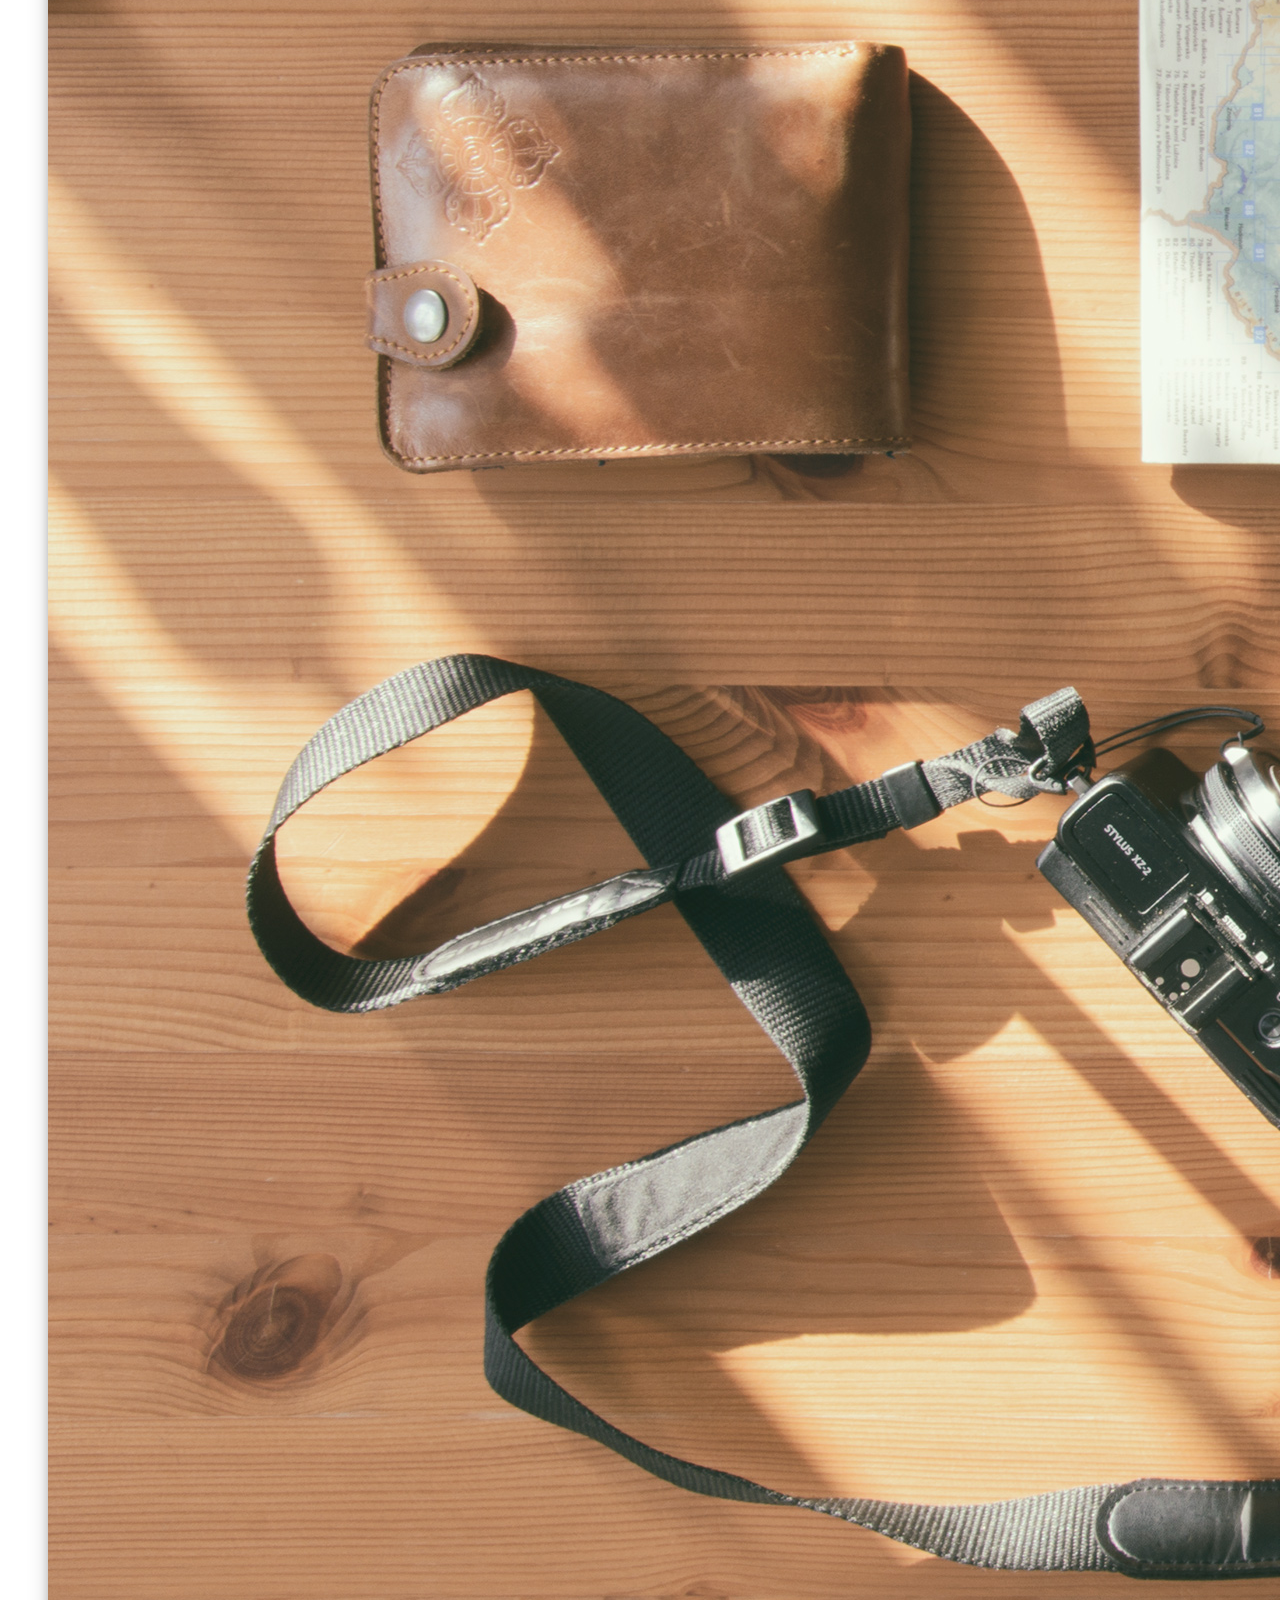
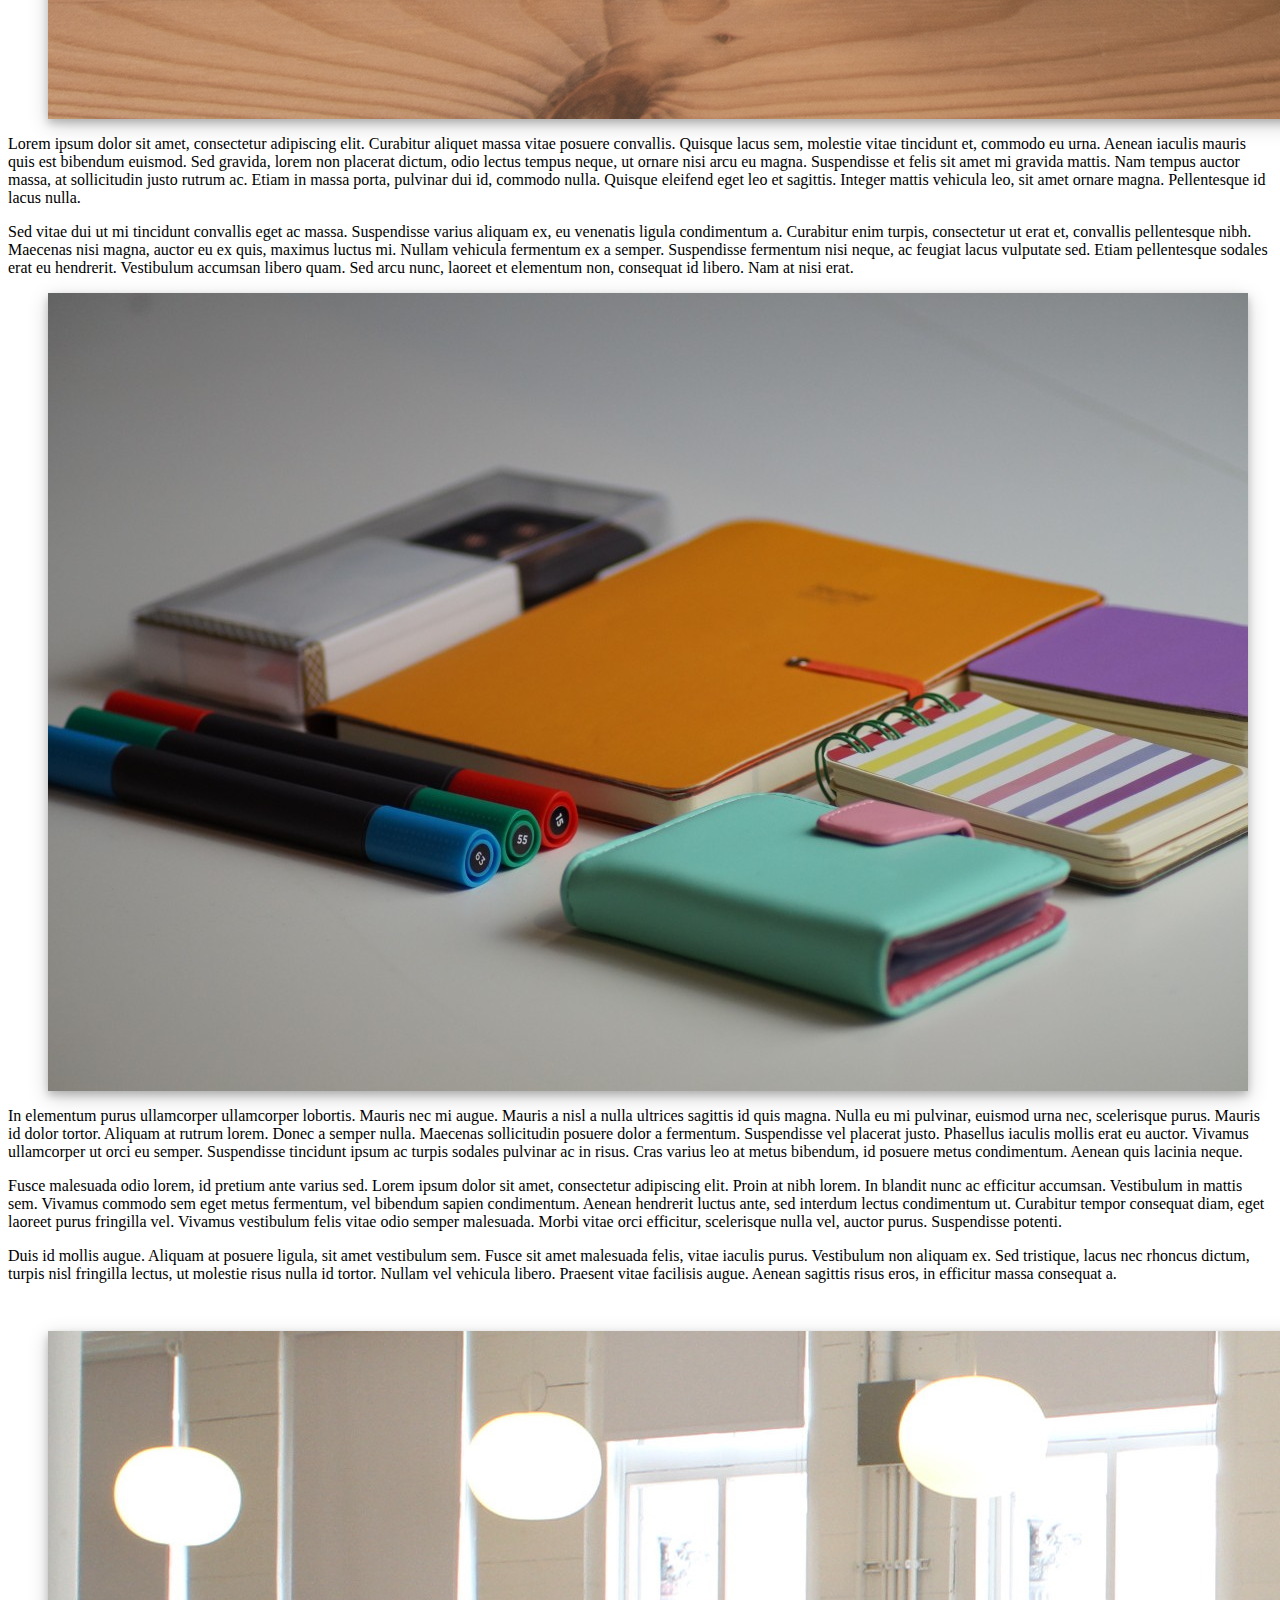
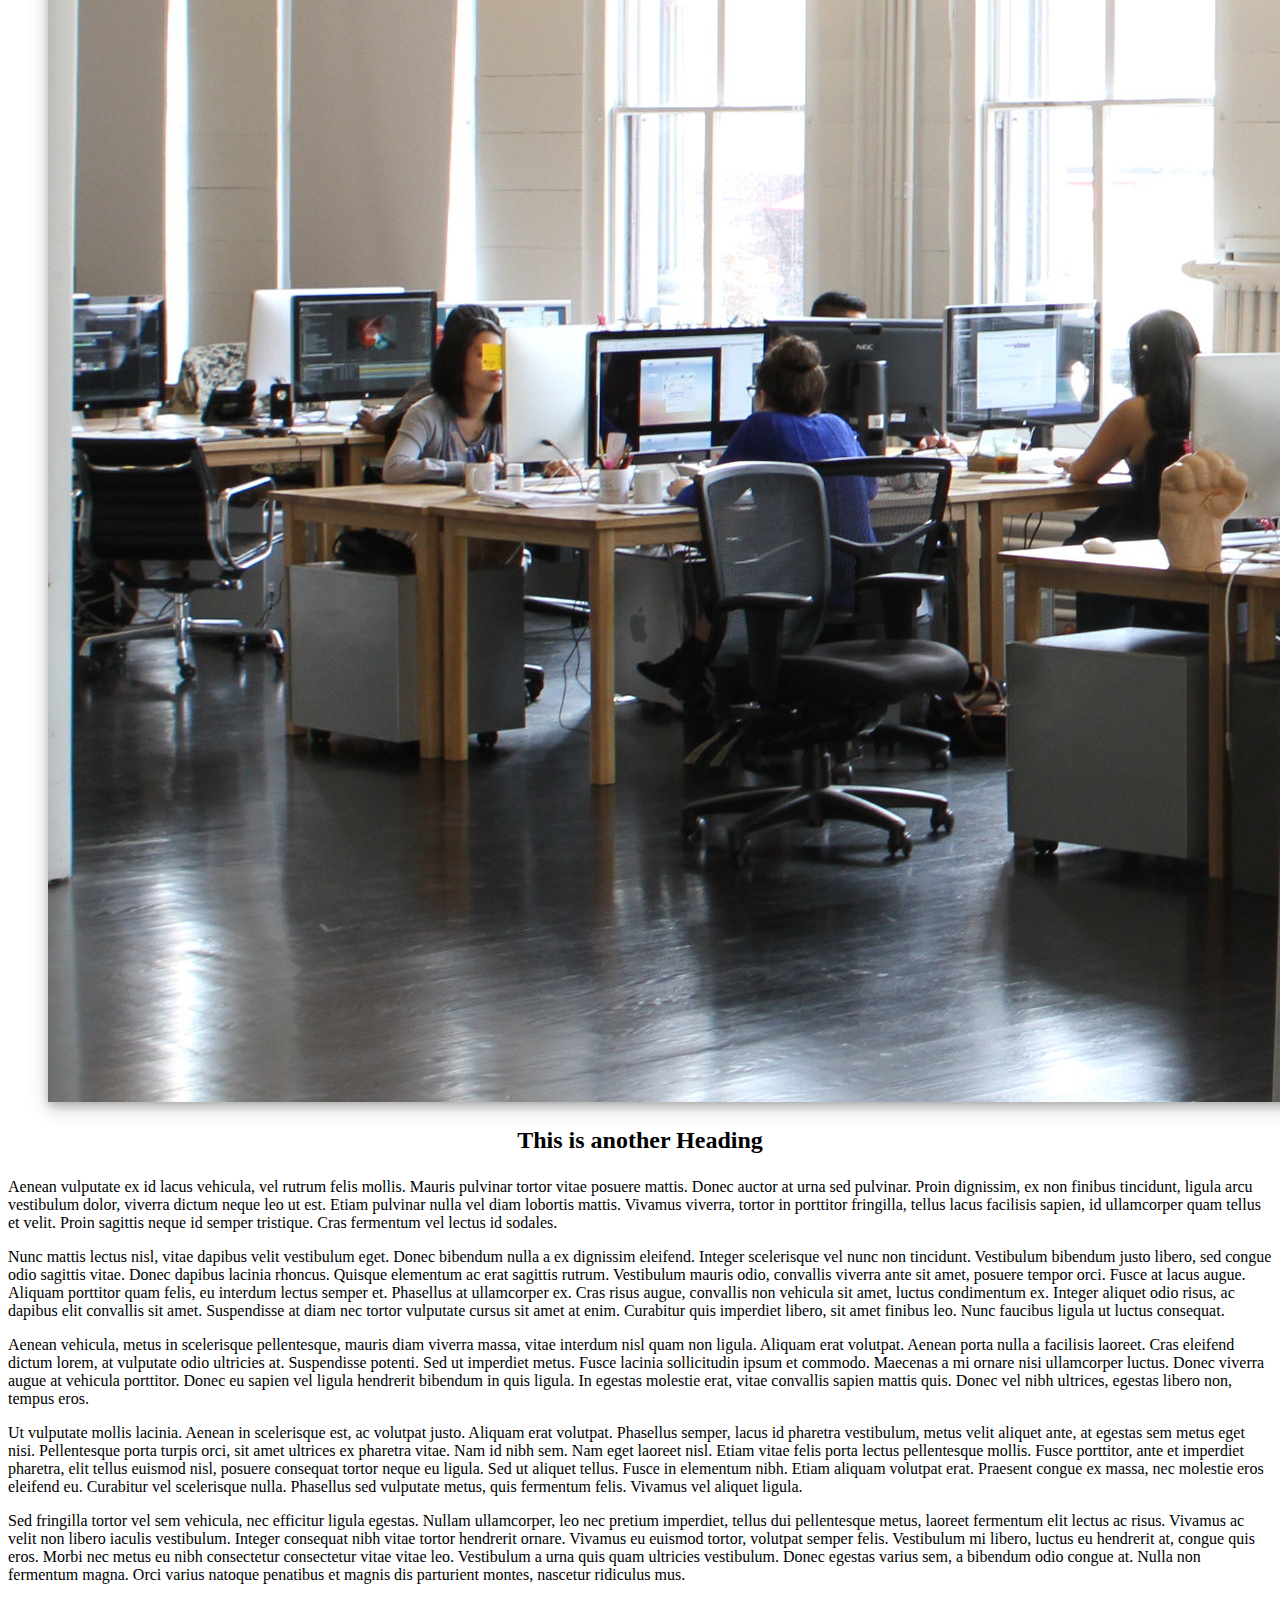
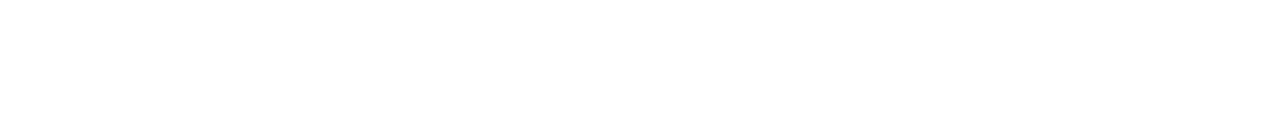
<file: one.html>
<link href="./markdown.css" rel="stylesheet">

<!DOCTYPE HTML>
<html>
	<head>
		<title> Page One </title>
		<meta charset="utf-8">	
	
	</head>
	<body>
		<header>
			<h1> Practice Site: Page One </h1>
		</header>
		<div id="wrapper">
			<aside>
				<nav>
					<ul>
						<li> <a href="index.html"> Home </a></li>
						<li> <a href="one.html"> Page One </a></li>
						<li> <a href="two.html"> Page Two </a></li>
						<li> <a href="three.html"> Page Three </a></li>
						<li> <a href="four.html"> Page Four </a></li>
						<li> <a href="five.html"> Page Five </a></li>
					</ul>
				</nav>
			</aside>
			<article>
				<header>
					<figure>
						<img src="banner.jpg">
					</figure>
					<h2> This is a Heading </h2>
				</header>
				<section>
					<figure>
						<img src="one.jpg">
					</figure>
					<p>Lorem ipsum dolor sit amet, consectetur adipiscing elit. Curabitur aliquet massa vitae posuere convallis. Quisque lacus sem, molestie vitae tincidunt et, commodo eu urna. Aenean iaculis mauris quis est bibendum euismod. Sed gravida, lorem non placerat dictum, odio lectus tempus neque, ut ornare nisi arcu eu magna. Suspendisse et felis sit amet mi gravida mattis. Nam tempus auctor massa, at sollicitudin justo rutrum ac. Etiam in massa porta, pulvinar dui id, commodo nulla. Quisque eleifend eget leo et sagittis. Integer mattis vehicula leo, sit amet ornare magna. Pellentesque id lacus nulla.</p>
					<p>Sed vitae dui ut mi tincidunt convallis eget ac massa. Suspendisse varius aliquam ex, eu venenatis ligula condimentum a. Curabitur enim turpis, consectetur ut erat et, convallis pellentesque nibh. Maecenas nisi magna, auctor eu ex quis, maximus luctus mi. Nullam vehicula fermentum ex a semper. Suspendisse fermentum nisi neque, ac feugiat lacus vulputate sed. Etiam pellentesque sodales erat eu hendrerit. Vestibulum accumsan libero quam. Sed arcu nunc, laoreet et elementum non, consequat id libero. Nam at nisi erat.</p>
					<figure>
						<img src="two.jpg">
					</figure>
					<p>In elementum purus ullamcorper ullamcorper lobortis. Mauris nec mi augue. Mauris a nisl a nulla ultrices sagittis id quis magna. Nulla eu mi pulvinar, euismod urna nec, scelerisque purus. Mauris id dolor tortor. Aliquam at rutrum lorem. Donec a semper nulla. Maecenas sollicitudin posuere dolor a fermentum. Suspendisse vel placerat justo. Phasellus iaculis mollis erat eu auctor. Vivamus ullamcorper ut orci eu semper. Suspendisse tincidunt ipsum ac turpis sodales pulvinar ac in risus. Cras varius leo at metus bibendum, id posuere metus condimentum. Aenean quis lacinia neque.</p>
					<p>Fusce malesuada odio lorem, id pretium ante varius sed. Lorem ipsum dolor sit amet, consectetur adipiscing elit. Proin at nibh lorem. In blandit nunc ac efficitur accumsan. Vestibulum in mattis sem. Vivamus commodo sem eget metus fermentum, vel bibendum sapien condimentum. Aenean hendrerit luctus ante, sed interdum lectus condimentum ut. Curabitur tempor consequat diam, eget laoreet purus fringilla vel. Vivamus vestibulum felis vitae odio semper malesuada. Morbi vitae orci efficitur, scelerisque nulla vel, auctor purus. Suspendisse potenti.</p>
					<p>Duis id mollis augue. Aliquam at posuere ligula, sit amet vestibulum sem. Fusce sit amet malesuada felis, vitae iaculis purus. Vestibulum non aliquam ex. Sed tristique, lacus nec rhoncus dictum, turpis nisl fringilla lectus, ut molestie risus nulla id tortor. Nullam vel vehicula libero. Praesent vitae facilisis augue. Aenean sagittis risus eros, in efficitur massa consequat a.</p>
				</section>
			</article>
			<article>
				<header>
					<figure>
						<img src="banner2.jpg">
					</figure>
					<h2> This is another Heading </h2>
				</header>
				<p>Aenean vulputate ex id lacus vehicula, vel rutrum felis mollis. Mauris pulvinar tortor vitae posuere mattis. Donec auctor at urna sed pulvinar. Proin dignissim, ex non finibus tincidunt, ligula arcu vestibulum dolor, viverra dictum neque leo ut est. Etiam pulvinar nulla vel diam lobortis mattis. Vivamus viverra, tortor in porttitor fringilla, tellus lacus facilisis sapien, id ullamcorper quam tellus et velit. Proin sagittis neque id semper tristique. Cras fermentum vel lectus id sodales.</p>
				<p>Nunc mattis lectus nisl, vitae dapibus velit vestibulum eget. Donec bibendum nulla a ex dignissim eleifend. Integer scelerisque vel nunc non tincidunt. Vestibulum bibendum justo libero, sed congue odio sagittis vitae. Donec dapibus lacinia rhoncus. Quisque elementum ac erat sagittis rutrum. Vestibulum mauris odio, convallis viverra ante sit amet, posuere tempor orci. Fusce at lacus augue. Aliquam porttitor quam felis, eu interdum lectus semper et. Phasellus at ullamcorper ex. Cras risus augue, convallis non vehicula sit amet, luctus condimentum ex. Integer aliquet odio risus, ac dapibus elit convallis sit amet. Suspendisse at diam nec tortor vulputate cursus sit amet at enim. Curabitur quis imperdiet libero, sit amet finibus leo. Nunc faucibus ligula ut luctus consequat.</p>
				<p>Aenean vehicula, metus in scelerisque pellentesque, mauris diam viverra massa, vitae interdum nisl quam non ligula. Aliquam erat volutpat. Aenean porta nulla a facilisis laoreet. Cras eleifend dictum lorem, at vulputate odio ultricies at. Suspendisse potenti. Sed ut imperdiet metus. Fusce lacinia sollicitudin ipsum et commodo. Maecenas a mi ornare nisi ullamcorper luctus. Donec viverra augue at vehicula porttitor. Donec eu sapien vel ligula hendrerit bibendum in quis ligula. In egestas molestie erat, vitae convallis sapien mattis quis. Donec vel nibh ultrices, egestas libero non, tempus eros.</p>
				<p>Ut vulputate mollis lacinia. Aenean in scelerisque est, ac volutpat justo. Aliquam erat volutpat. Phasellus semper, lacus id pharetra vestibulum, metus velit aliquet ante, at egestas sem metus eget nisi. Pellentesque porta turpis orci, sit amet ultrices ex pharetra vitae. Nam id nibh sem. Nam eget laoreet nisl. Etiam vitae felis porta lectus pellentesque mollis. Fusce porttitor, ante et imperdiet pharetra, elit tellus euismod nisl, posuere consequat tortor neque eu ligula. Sed ut aliquet tellus. Fusce in elementum nibh. Etiam aliquam volutpat erat. Praesent congue ex massa, nec molestie eros eleifend eu. Curabitur vel scelerisque nulla. Phasellus sed vulputate metus, quis fermentum felis. Vivamus vel aliquet ligula.</p>
				<p>Sed fringilla tortor vel sem vehicula, nec efficitur ligula egestas. Nullam ullamcorper, leo nec pretium imperdiet, tellus dui pellentesque metus, laoreet fermentum elit lectus ac risus. Vivamus ac velit non libero iaculis vestibulum. Integer consequat nibh vitae tortor hendrerit ornare. Vivamus eu euismod tortor, volutpat semper felis. Vestibulum mi libero, luctus eu hendrerit at, congue quis eros. Morbi nec metus eu nibh consectetur consectetur vitae vitae leo. Vestibulum a urna quis quam ultricies vestibulum. Donec egestas varius sem, a bibendum odio congue at. Nulla non fermentum magna. Orci varius natoque penatibus et magnis dis parturient montes, nascetur ridiculus mus.</p>
			</article>
		</div>
		<footer>
			<ul>
				<li> &copy; Aenean Vulputate </li>
				<li><b>Email</b>: aenean@vulputate.com</li>
				<li><b>Phone</b>: +1 (123) 456-7890 </li>
				<li><b>Address</b>: Earth </li>
		</footer>
	</body>
</html>
</file>
<file: markdown.css>
/* Global Modifications */

ul {
  list-style-type: circle;
background-color: #B0C4DE
}
img:hover {
  transform: scaleX(-1);
}
div.polaroid {
  width: 80%;
  background-color: white;
  box-shadow: 0 4px 8px 0 rgba(0, 0, 0, 0.2), 0 6px 20px 0 rgba(0, 0, 0, 0.19);
}

img {max-width: 100%
 height: auto;
  background-color: white;
  box-shadow: 0 4px 8px 0 rgba(0, 0, 0, 0.2), 0 6px 20px 0 rgba(0, 0, 0, 0.19);}

div.container {
  text-align: center;
  padding: 10px 20px;
}

h1 {
	padding: .2em .5em 1em;
	}

h2 {
	padding: .2em;
	text-align: center;
	}

.banner {
	display: block;
	margin: auto;
	width: 80%;
	}

header.title {
	position: fixed;
	top: 0;
	height: 75px;
	width: 100%;
	background: B0C4DE;
	float: none;
	}
	
footer {
	position: fixed;
	bottom: 0;
	height: 100px;
	width: 100%;
	background: B0C4DE;
	}

#wrapper {
	margin: 80px 0 105px 0;
	}

article {
	float: none;
	}

article p:last-of-type {
	padding: 0 0 2em;
	}



/* Modifications to Page One / Fixed Position Layout */

aside.one {
	position: fixed;
	left: 0;
	width: 160px;
	padding: 0 .4em;
	}

div.articles1 {
	position: fixed;
	left: 160px;
	height: 400px;
	width: 750px;
	padding: 0 .2em;
	overflow: scroll;
	}

img.body1 {
	width: 300px;
	}

/* Modifications to Page Two / Floating Position Layout */

aside.two {
	float: left;
	min-width: 130px;
	}

div.articles2 {
	min-height: 400px;
	min-width: 350px;
	padding: 0 30px;
	overflow: scroll;
	}
	
.left2 {
	float: left;
	margin: 10px 35px 10px 0px;
	width: 170px;
	}

.right2 {
	float: right;
	margin: 10px 0px 10px 35px;
	width: 170px;
	}



/* Modifications to Page Three / Relative Position Layout */

aside.three {
	float: left;
	min-width: 130px;
	}

div.articles3 {
	min-height: 400px;
	min-width: 350px;
	padding: 0 1em;
	overflow: scroll;
	}

.right3 {
	float: right;
	margin: 1em 0em 1em 2em;
	width: 25%;
	}

.left3 {
	float: left;
	margin: 1em 2em 1em 0;
	width: 25%;
	}


/* Modifications to Page Four / Inline-Block Layout */

aside.four {
	display: inline-block;
	vertical-align: top;
	width: 20%;
	min-width: 130px;
	}

div.articles4 {
	display: inline-block;
	vertical-align: top;
	width: 75%;
	min-height: 400px;
	min-width: 350px;
	}

.right4 {
	float: right;
	margin: 1em 0em 1em 2em;
	width: 25%;
	}

.left4 {
	float: left;
	margin: 1em 2em 1em 0;
	width: 25%;
	}
</file>
